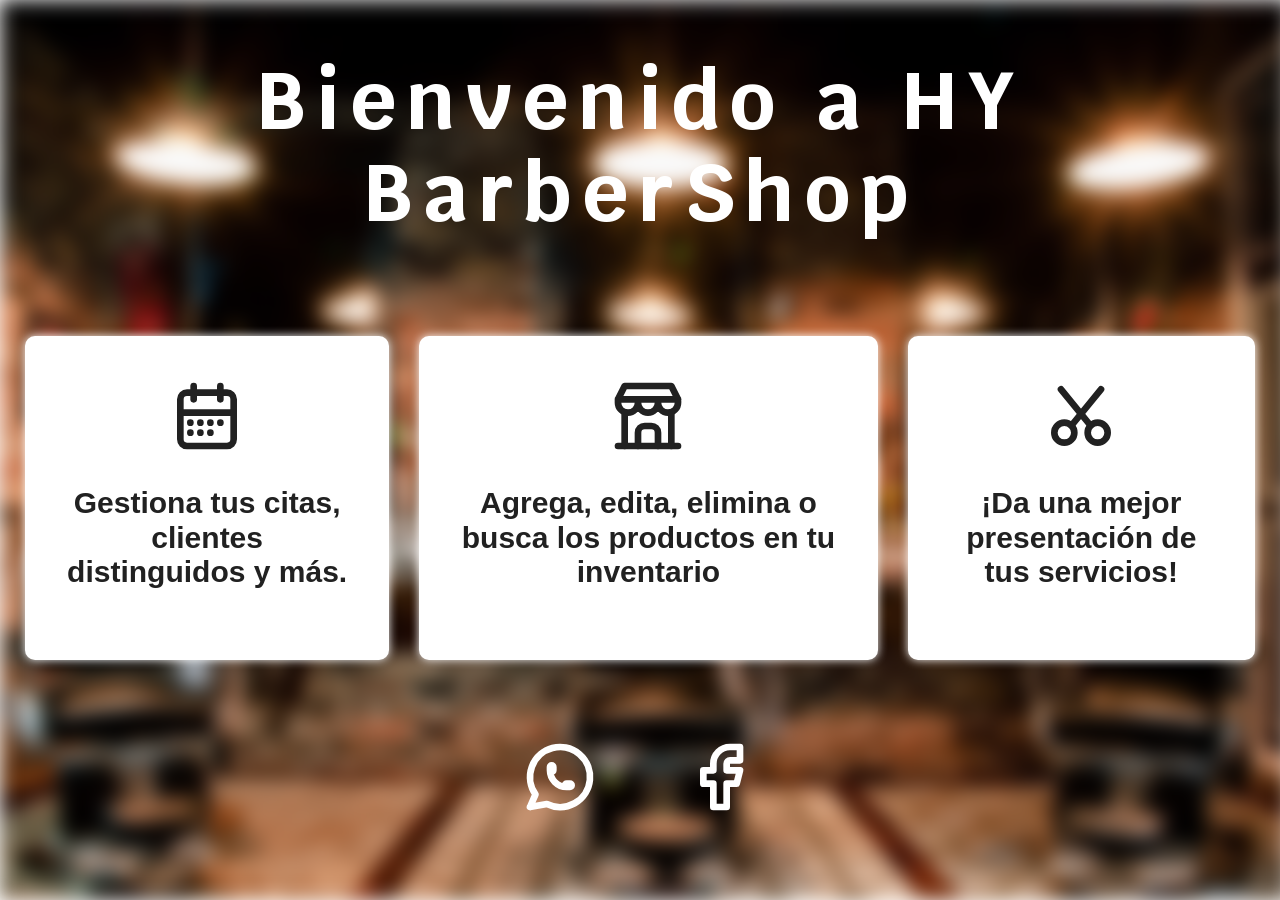
<file: index.html>
<!DOCTYPE html>
<html lang="es">
<head>
    <meta charset="UTF-8">
    <link rel="preload" href="style_inicio.css" as="style"> <!--cargar mas rapido la pagina-->
    <meta name="viewport" content="width=device-width, initial-scale=1.0">

    <link rel="preconnect" href="https://fonts.googleapis.com">
    <link rel="preconnect" href="https://fonts.gstatic.com" crossorigin>
    <link href="https://fonts.googleapis.com/css2?family=Krub:wght@400;700&display=swap" rel="stylesheet">

    <link rel="preload" href="style_inicio.css" as="style"> <!--cargar mas rapido la pagina-->
    <link rel="stylesheet" href="style_inicio.css">
        <link rel="stylesheet" href="normalize.css">
        <link rel="stylesheet" href="https://cdnjs.cloudflare.com/ajax/libs/animate.css/4.1.1/animate.min.css">
    <title>Citas</title>
</head>
<body>


                <header>
                        <h1 class="animate__animated animate__jackInTheBox titulo">
                                    Bienvenido a HY BarberShop</h1>
                    </header>

<!-- Codigo de menu -->
      
     <main class="principal">

                <div class="animate__animated animate__bounce servicios">
                    <a href="#" class="productos">
                        <section class="servicio">
                            <div class="iconos">
                            <svg  xmlns="http://www.w3.org/2000/svg"  width="24"  height="24"  viewBox="0 0 24 24"  fill="none"  stroke="currentColor"  stroke-width="2"  stroke-linecap="round"  stroke-linejoin="round"  class="icon icon-tabler icons-tabler-outline icon-tabler-calendar-week"><path stroke="none" d="M0 0h24v24H0z" fill="none"/><path d="M4 7a2 2 0 0 1 2 -2h12a2 2 0 0 1 2 2v12a2 2 0 0 1 -2 2h-12a2 2 0 0 1 -2 -2v-12z" /><path d="M16 3v4" /><path d="M8 3v4" /><path d="M4 11h16" /><path d="M7 14h.013" /><path d="M10.01 14h.005" /><path d="M13.01 14h.005" /><path d="M16.015 14h.005" /><path d="M13.015 17h.005" /><path d="M7.01 17h.005" /><path d="M10.01 17h.005" /></svg>
                            </div>
                                    <h3>Gestiona tus citas, clientes distinguidos y más.</h3>
                                </section>
                    </a>
             
                       
     <a class ="productos" href="Producto.html">
            <section class="servicio">
                    <div class="iconos">
                        <svg  xmlns="http://www.w3.org/2000/svg"  width="24"  height="24"  viewBox="0 0 24 24"  fill="none"  stroke="currentColor"  stroke-width="2"  stroke-linecap="round"  stroke-linejoin="round"  class="icon icon-tabler icons-tabler-outline icon-tabler-building-store"><path stroke="none" d="M0 0h24v24H0z" fill="none"/><path d="M3 21l18 0" /><path d="M3 7v1a3 3 0 0 0 6 0v-1m0 1a3 3 0 0 0 6 0v-1m0 1a3 3 0 0 0 6 0v-1h-18l2 -4h14l2 4" /><path d="M5 21l0 -10.15" /><path d="M19 21l0 -10.15" /><path d="M9 21v-4a2 2 0 0 1 2 -2h2a2 2 0 0 1 2 2v4" /></svg>
                    </div>
                <h3>Agrega, edita, elimina o busca los productos en tu inventario</h3>
            </section>
        </a>
                            

                                   <a href="agregar_servicio.html" class="productos">
                                   <section class= "servicio">
                                    <div class="iconos">
                                    <svg  xmlns="http://www.w3.org/2000/svg"  width="24"  height="24"  viewBox="0 0 24 24"  fill="none"  stroke="currentColor"  stroke-width="2"  stroke-linecap="round"  stroke-linejoin="round"  class="icon icon-tabler icons-tabler-outline icon-tabler-cut"><path stroke="none" d="M0 0h24v24H0z" fill="none"/><path d="M7 17m-3 0a3 3 0 1 0 6 0a3 3 0 1 0 -6 0" /><path d="M17 17m-3 0a3 3 0 1 0 6 0a3 3 0 1 0 -6 0" /><path d="M9.15 14.85l8.85 -10.85" /><path d="M6 4l8.85 10.85" /></svg>
                                    </div>

                                        <h3>¡Da una mejor presentación de tus servicios!</h3>
                                    </section>
                                   </a>
                                   
                     
                        </div>

         </main> <!--Contenido principal-->



  
                        <div class="contenedor-footer">

<footer class="animate__animated animate__bounceInLeft footer">

<div class="contenedor-iconos">

    <div class="icono">
        <a href="https://wa.me/529371214462">
        <svg class="what" xmlns="http://www.w3.org/2000/svg" viewBox="0 0 24 24" fill="none" stroke="currentColor" stroke-linecap="round" stroke-linejoin="round" width="24" height="24" stroke-width="2"> <path d="M3 21l1.65 -3.8a9 9 0 1 1 3.4 2.9l-5.05 .9"></path> <path d="M9 10a.5 .5 0 0 0 1 0v-1a.5 .5 0 0 0 -1 0v1a5 5 0 0 0 5 5h1a.5 .5 0 0 0 0 -1h-1a.5 .5 0 0 0 0 1"></path> </svg> 
        </a>
        </div>
    
   
        
<div class="icono">
    <a href="https://www.facebook.com/share/1HUV1ED6Mw/?mibextid=wwXIfr">
    <svg class="face" xmlns="http://www.w3.org/2000/svg" viewBox="0 0 24 24" fill="none" stroke="currentColor" stroke-linecap="round" stroke-linejoin="round" width="24" height="24" stroke-width="2"> <path d="M7 10v4h3v7h4v-7h3l1 -4h-4v-2a1 1 0 0 1 1 -1h3v-4h-3a5 5 0 0 0 -5 5v2h-3"></path> </svg> 
    </a>
</div>
   
</div>


</footer>

</div>

</body>

</html>
</file>
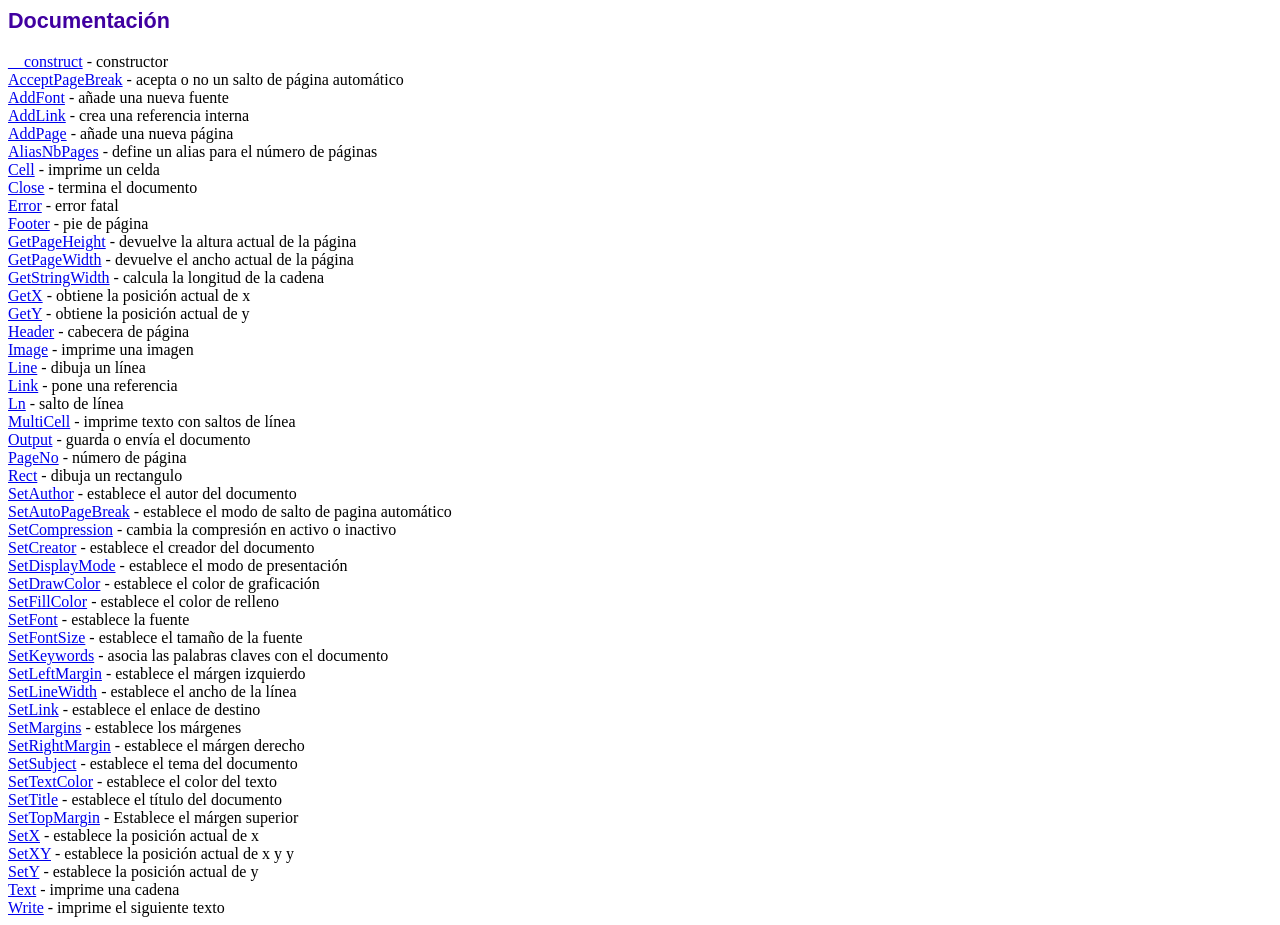
<file: libs/fpdf/doc/index.htm>
<!DOCTYPE html PUBLIC "-//W3C//DTD HTML 4.01 Transitional//EN">
<html>
<head>
<meta http-equiv="Content-Type" content="text/html; charset=UTF-8">
<title>Documentación</title>
<link type="text/css" rel="stylesheet" href="../fpdf.css">
</head>
<body>
<h1>Documentación</h1>
<a href="__construct.htm">__construct</a> - constructor<br>
<a href="acceptpagebreak.htm">AcceptPageBreak</a> - acepta o no un salto de página automático<br>
<a href="addfont.htm">AddFont</a> - añade una nueva fuente<br>
<a href="addlink.htm">AddLink</a> - crea una referencia interna<br>
<a href="addpage.htm">AddPage</a> - añade una nueva página<br>
<a href="aliasnbpages.htm">AliasNbPages</a> - define un alias para el número de páginas<br>
<a href="cell.htm">Cell</a> - imprime un celda<br>
<a href="close.htm">Close</a> - termina el documento<br>
<a href="error.htm">Error</a> - error fatal<br>
<a href="footer.htm">Footer</a> - pie de página<br>
<a href="getpageheight.htm">GetPageHeight</a> - devuelve la altura actual de la página<br>
<a href="getpagewidth.htm">GetPageWidth</a> - devuelve el ancho actual de la página<br>
<a href="getstringwidth.htm">GetStringWidth</a> - calcula la longitud de la cadena<br>
<a href="getx.htm">GetX</a> - obtiene la posición actual de x<br>
<a href="gety.htm">GetY</a> - obtiene la posición actual de y<br>
<a href="header.htm">Header</a> - cabecera de página<br>
<a href="image.htm">Image</a> - imprime una imagen<br>
<a href="line.htm">Line</a> - dibuja un línea<br>
<a href="link.htm">Link</a> - pone una referencia<br>
<a href="ln.htm">Ln</a> - salto de línea<br>
<a href="multicell.htm">MultiCell</a> - imprime texto con saltos de línea<br>
<a href="output.htm">Output</a> - guarda o envía el documento<br>
<a href="pageno.htm">PageNo</a> - número de página<br>
<a href="rect.htm">Rect</a> - dibuja un rectangulo<br>
<a href="setauthor.htm">SetAuthor</a> - establece el autor del documento<br>
<a href="setautopagebreak.htm">SetAutoPageBreak</a> - establece el modo de salto de pagina automático<br>
<a href="setcompression.htm">SetCompression</a> - cambia la compresión en activo o inactivo<br>
<a href="setcreator.htm">SetCreator</a> - establece el creador del documento<br>
<a href="setdisplaymode.htm">SetDisplayMode</a> - establece el modo de presentación<br>
<a href="setdrawcolor.htm">SetDrawColor</a> - establece el color de graficación<br>
<a href="setfillcolor.htm">SetFillColor</a> - establece el color de relleno<br>
<a href="setfont.htm">SetFont</a> - establece la fuente<br>
<a href="setfontsize.htm">SetFontSize</a> - establece el tamaño de la fuente<br>
<a href="setkeywords.htm">SetKeywords</a> - asocia las palabras claves con el documento<br>
<a href="setleftmargin.htm">SetLeftMargin</a> - establece el márgen izquierdo<br>
<a href="setlinewidth.htm">SetLineWidth</a> - establece el ancho de la línea<br>
<a href="setlink.htm">SetLink</a> - establece el enlace de destino<br>
<a href="setmargins.htm">SetMargins</a> - establece los márgenes<br>
<a href="setrightmargin.htm">SetRightMargin</a> - establece el márgen derecho<br>
<a href="setsubject.htm">SetSubject</a> - establece el tema del documento<br>
<a href="settextcolor.htm">SetTextColor</a> - establece el color del texto<br>
<a href="settitle.htm">SetTitle</a> - establece el título del documento<br>
<a href="settopmargin.htm">SetTopMargin</a> - Establece el márgen superior<br>
<a href="setx.htm">SetX</a> - establece la posición actual de x<br>
<a href="setxy.htm">SetXY</a> - establece la posición actual de x y y<br>
<a href="sety.htm">SetY</a> - establece la posición actual de y<br>
<a href="text.htm">Text</a> - imprime una cadena<br>
<a href="write.htm">Write</a> - imprime el siguiente texto<br>
</body>
</html>
</file>
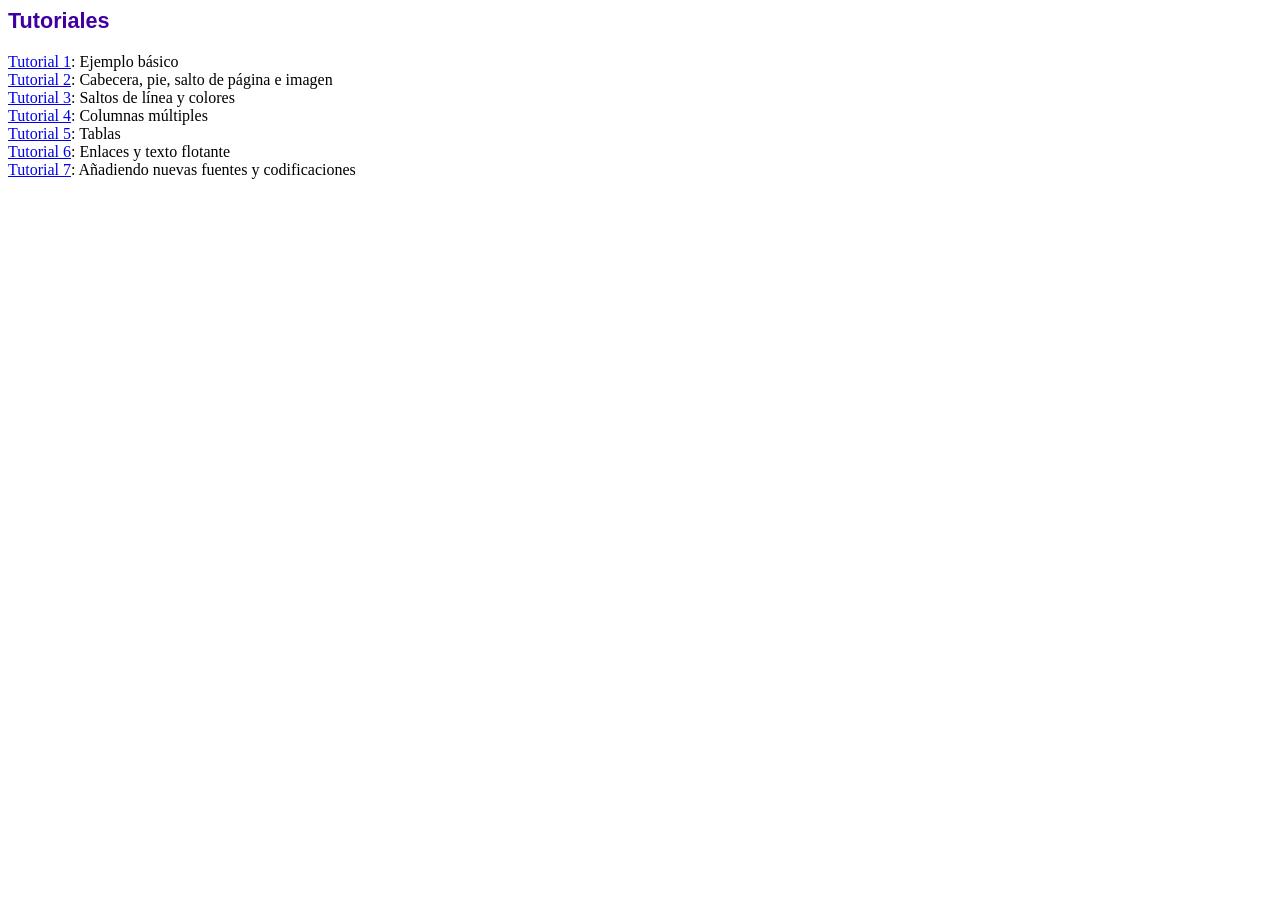
<file: libs/fpdf/tutorial/index.htm>
<!DOCTYPE html PUBLIC "-//W3C//DTD HTML 4.01 Transitional//EN">
<html>
<head>
<meta http-equiv="Content-Type" content="text/html; charset=UTF-8">
<title>Tutoriales</title>
<link type="text/css" rel="stylesheet" href="../fpdf.css">
</head>
<body>
<h1>Tutoriales</h1>
<ul style="list-style-type:none; margin-left:0; padding-left:0">
<li><a href="tuto1.htm">Tutorial 1</a>: Ejemplo básico</li>
<li><a href="tuto2.htm">Tutorial 2</a>: Cabecera, pie, salto de página e imagen</li>
<li><a href="tuto3.htm">Tutorial 3</a>: Saltos de línea y colores</li>
<li><a href="tuto4.htm">Tutorial 4</a>: Columnas múltiples</li>
<li><a href="tuto5.htm">Tutorial 5</a>: Tablas</li>
<li><a href="tuto6.htm">Tutorial 6</a>: Enlaces y texto flotante</li>
<li><a href="tuto7.htm">Tutorial 7</a>: Añadiendo nuevas fuentes y codificaciones</li>
</ul>
</body>
</html>
</file>
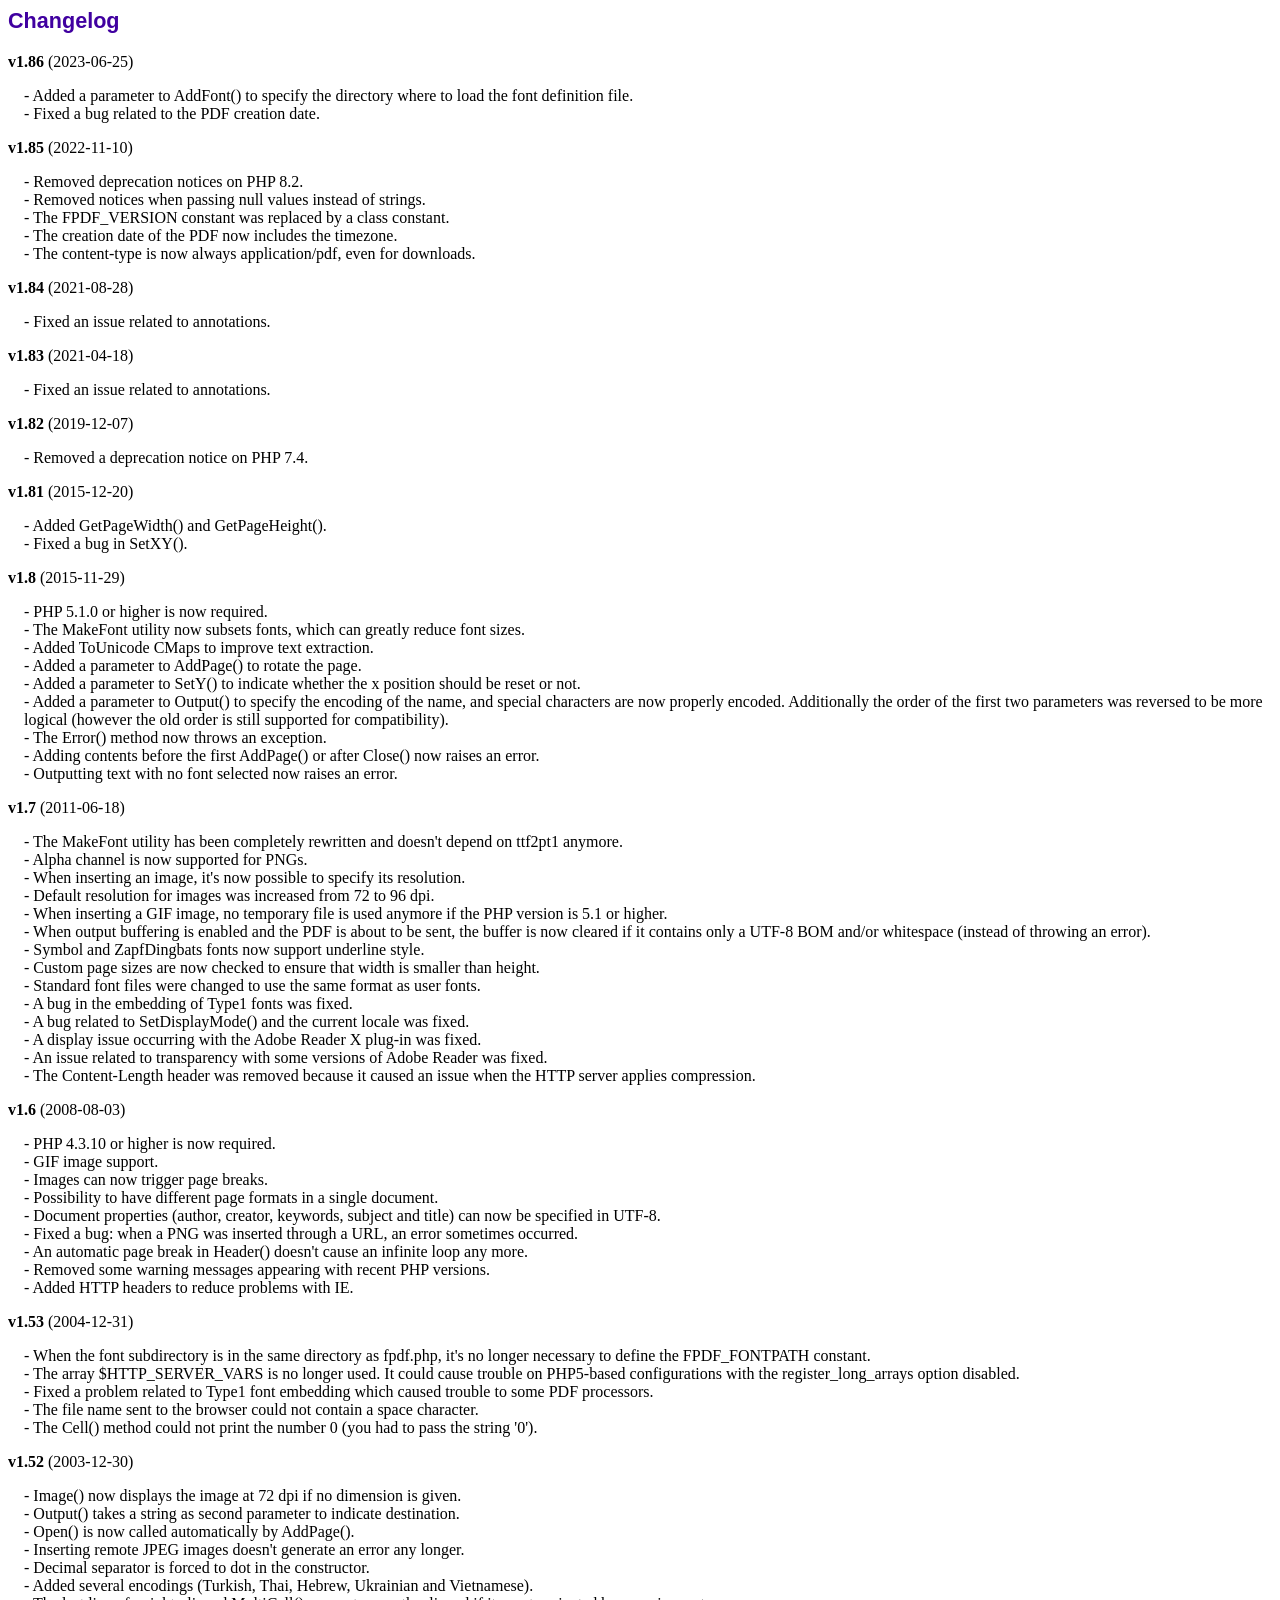
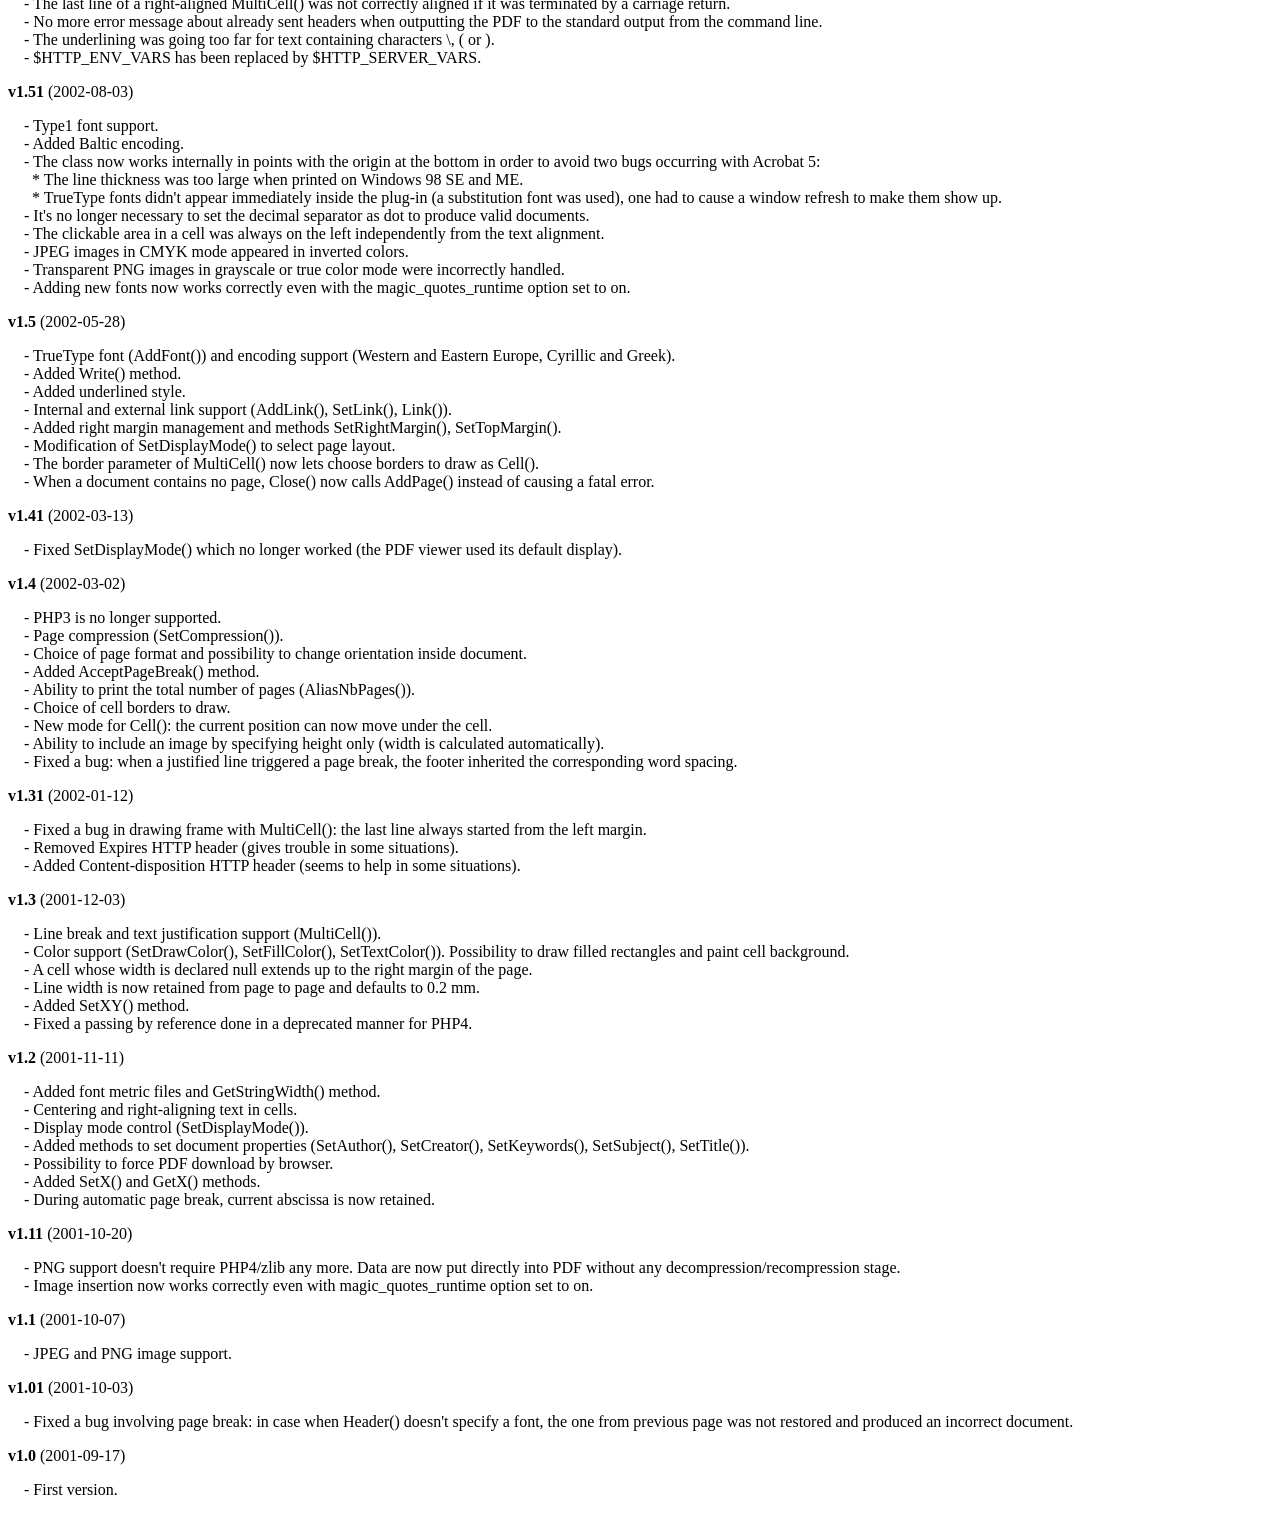
<file: libs/fpdf/changelog.htm>
<!DOCTYPE html PUBLIC "-//W3C//DTD HTML 4.01 Transitional//EN">
<html>
<head>
<meta http-equiv="Content-Type" content="text/html; charset=UTF-8">
<title>Changelog</title>
<link type="text/css" rel="stylesheet" href="fpdf.css">
<style type="text/css">
dd {margin:1em 0 1em 1em}
</style>
</head>
<body>
<h1>Changelog</h1>
<dl>
<dt><strong>v1.86</strong> (2023-06-25)</dt>
<dd>
- Added a parameter to AddFont() to specify the directory where to load the font definition file.<br>
- Fixed a bug related to the PDF creation date.<br>
</dd>
<dt><strong>v1.85</strong> (2022-11-10)</dt>
<dd>
- Removed deprecation notices on PHP 8.2.<br>
- Removed notices when passing null values instead of strings.<br>
- The FPDF_VERSION constant was replaced by a class constant.<br>
- The creation date of the PDF now includes the timezone.<br>
- The content-type is now always application/pdf, even for downloads.<br>
</dd>
<dt><strong>v1.84</strong> (2021-08-28)</dt>
<dd>
- Fixed an issue related to annotations.<br>
</dd>
<dt><strong>v1.83</strong> (2021-04-18)</dt>
<dd>
- Fixed an issue related to annotations.<br>
</dd>
<dt><strong>v1.82</strong> (2019-12-07)</dt>
<dd>
- Removed a deprecation notice on PHP 7.4.<br>
</dd>
<dt><strong>v1.81</strong> (2015-12-20)</dt>
<dd>
- Added GetPageWidth() and GetPageHeight().<br>
- Fixed a bug in SetXY().<br>
</dd>
<dt><strong>v1.8</strong> (2015-11-29)</dt>
<dd>
- PHP 5.1.0 or higher is now required.<br>
- The MakeFont utility now subsets fonts, which can greatly reduce font sizes.<br>
- Added ToUnicode CMaps to improve text extraction.<br>
- Added a parameter to AddPage() to rotate the page.<br>
- Added a parameter to SetY() to indicate whether the x position should be reset or not.<br>
- Added a parameter to Output() to specify the encoding of the name, and special characters are now properly encoded. Additionally the order of the first two parameters was reversed to be more logical (however the old order is still supported for compatibility).<br>
- The Error() method now throws an exception.<br>
- Adding contents before the first AddPage() or after Close() now raises an error.<br>
- Outputting text with no font selected now raises an error.<br>
</dd>
<dt><strong>v1.7</strong> (2011-06-18)</dt>
<dd>
- The MakeFont utility has been completely rewritten and doesn't depend on ttf2pt1 anymore.<br>
- Alpha channel is now supported for PNGs.<br>
- When inserting an image, it's now possible to specify its resolution.<br>
- Default resolution for images was increased from 72 to 96 dpi.<br>
- When inserting a GIF image, no temporary file is used anymore if the PHP version is 5.1 or higher.<br>
- When output buffering is enabled and the PDF is about to be sent, the buffer is now cleared if it contains only a UTF-8 BOM and/or whitespace (instead of throwing an error).<br>
- Symbol and ZapfDingbats fonts now support underline style.<br>
- Custom page sizes are now checked to ensure that width is smaller than height.<br>
- Standard font files were changed to use the same format as user fonts.<br>
- A bug in the embedding of Type1 fonts was fixed.<br>
- A bug related to SetDisplayMode() and the current locale was fixed.<br>
- A display issue occurring with the Adobe Reader X plug-in was fixed.<br>
- An issue related to transparency with some versions of Adobe Reader was fixed.<br>
- The Content-Length header was removed because it caused an issue when the HTTP server applies compression.<br>
</dd>
<dt><strong>v1.6</strong> (2008-08-03)</dt>
<dd>
- PHP 4.3.10 or higher is now required.<br>
- GIF image support.<br>
- Images can now trigger page breaks.<br>
- Possibility to have different page formats in a single document.<br>
- Document properties (author, creator, keywords, subject and title) can now be specified in UTF-8.<br>
- Fixed a bug: when a PNG was inserted through a URL, an error sometimes occurred.<br>
- An automatic page break in Header() doesn't cause an infinite loop any more.<br>
- Removed some warning messages appearing with recent PHP versions.<br>
- Added HTTP headers to reduce problems with IE.<br>
</dd>
<dt><strong>v1.53</strong> (2004-12-31)</dt>
<dd>
- When the font subdirectory is in the same directory as fpdf.php, it's no longer necessary to define the FPDF_FONTPATH constant.<br>
- The array $HTTP_SERVER_VARS is no longer used. It could cause trouble on PHP5-based configurations with the register_long_arrays option disabled.<br>
- Fixed a problem related to Type1 font embedding which caused trouble to some PDF processors.<br>
- The file name sent to the browser could not contain a space character.<br>
- The Cell() method could not print the number 0 (you had to pass the string '0').<br>
</dd>
<dt><strong>v1.52</strong> (2003-12-30)</dt>
<dd>
- Image() now displays the image at 72 dpi if no dimension is given.<br>
- Output() takes a string as second parameter to indicate destination.<br>
- Open() is now called automatically by AddPage().<br>
- Inserting remote JPEG images doesn't generate an error any longer.<br>
- Decimal separator is forced to dot in the constructor.<br>
- Added several encodings (Turkish, Thai, Hebrew, Ukrainian and Vietnamese).<br>
- The last line of a right-aligned MultiCell() was not correctly aligned if it was terminated by a carriage return.<br>
- No more error message about already sent headers when outputting the PDF to the standard output from the command line.<br>
- The underlining was going too far for text containing characters \, ( or ).<br>
- $HTTP_ENV_VARS has been replaced by $HTTP_SERVER_VARS.<br>
</dd>
<dt><strong>v1.51</strong> (2002-08-03)</dt>
<dd>
- Type1 font support.<br>
- Added Baltic encoding.<br>
- The class now works internally in points with the origin at the bottom in order to avoid two bugs occurring with Acrobat 5:<br>&nbsp;&nbsp;* The line thickness was too large when printed on Windows 98 SE and ME.<br>&nbsp;&nbsp;* TrueType fonts didn't appear immediately inside the plug-in (a substitution font was used), one had to cause a window refresh to make them show up.<br>
- It's no longer necessary to set the decimal separator as dot to produce valid documents.<br>
- The clickable area in a cell was always on the left independently from the text alignment.<br>
- JPEG images in CMYK mode appeared in inverted colors.<br>
- Transparent PNG images in grayscale or true color mode were incorrectly handled.<br>
- Adding new fonts now works correctly even with the magic_quotes_runtime option set to on.<br>
</dd>
<dt><strong>v1.5</strong> (2002-05-28)</dt>
<dd>
- TrueType font (AddFont()) and encoding support (Western and Eastern Europe, Cyrillic and Greek).<br>
- Added Write() method.<br>
- Added underlined style.<br>
- Internal and external link support (AddLink(), SetLink(), Link()).<br>
- Added right margin management and methods SetRightMargin(), SetTopMargin().<br>
- Modification of SetDisplayMode() to select page layout.<br>
- The border parameter of MultiCell() now lets choose borders to draw as Cell().<br>
- When a document contains no page, Close() now calls AddPage() instead of causing a fatal error.<br>
</dd>
<dt><strong>v1.41</strong> (2002-03-13)</dt>
<dd>
- Fixed SetDisplayMode() which no longer worked (the PDF viewer used its default display).<br>
</dd>
<dt><strong>v1.4</strong> (2002-03-02)</dt>
<dd>
- PHP3 is no longer supported.<br>
- Page compression (SetCompression()).<br>
- Choice of page format and possibility to change orientation inside document.<br>
- Added AcceptPageBreak() method.<br>
- Ability to print the total number of pages (AliasNbPages()).<br>
- Choice of cell borders to draw.<br>
- New mode for Cell(): the current position can now move under the cell.<br>
- Ability to include an image by specifying height only (width is calculated automatically).<br>
- Fixed a bug: when a justified line triggered a page break, the footer inherited the corresponding word spacing.<br>
</dd>
<dt><strong>v1.31</strong> (2002-01-12)</dt>
<dd>
- Fixed a bug in drawing frame with MultiCell(): the last line always started from the left margin.<br>
- Removed Expires HTTP header (gives trouble in some situations).<br>
- Added Content-disposition HTTP header (seems to help in some situations).<br>
</dd>
<dt><strong>v1.3</strong> (2001-12-03)</dt>
<dd>
- Line break and text justification support (MultiCell()).<br>
- Color support (SetDrawColor(), SetFillColor(), SetTextColor()). Possibility to draw filled rectangles and paint cell background.<br>
- A cell whose width is declared null extends up to the right margin of the page.<br>
- Line width is now retained from page to page and defaults to 0.2 mm.<br>
- Added SetXY() method.<br>
- Fixed a passing by reference done in a deprecated manner for PHP4.<br>
</dd>
<dt><strong>v1.2</strong> (2001-11-11)</dt>
<dd>
- Added font metric files and GetStringWidth() method.<br>
- Centering and right-aligning text in cells.<br>
- Display mode control (SetDisplayMode()).<br>
- Added methods to set document properties (SetAuthor(), SetCreator(), SetKeywords(), SetSubject(), SetTitle()).<br>
- Possibility to force PDF download by browser.<br>
- Added SetX() and GetX() methods.<br>
- During automatic page break, current abscissa is now retained.<br>
</dd>
<dt><strong>v1.11</strong> (2001-10-20)</dt>
<dd>
- PNG support doesn't require PHP4/zlib any more. Data are now put directly into PDF without any decompression/recompression stage.<br>
- Image insertion now works correctly even with magic_quotes_runtime option set to on.<br>
</dd>
<dt><strong>v1.1</strong> (2001-10-07)</dt>
<dd>
- JPEG and PNG image support.<br>
</dd>
<dt><strong>v1.01</strong> (2001-10-03)</dt>
<dd>
- Fixed a bug involving page break: in case when Header() doesn't specify a font, the one from previous page was not restored and produced an incorrect document.<br>
</dd>
<dt><strong>v1.0</strong> (2001-09-17)</dt>
<dd>
- First version.<br>
</dd>
</dl>
</body>
</html>
</file>
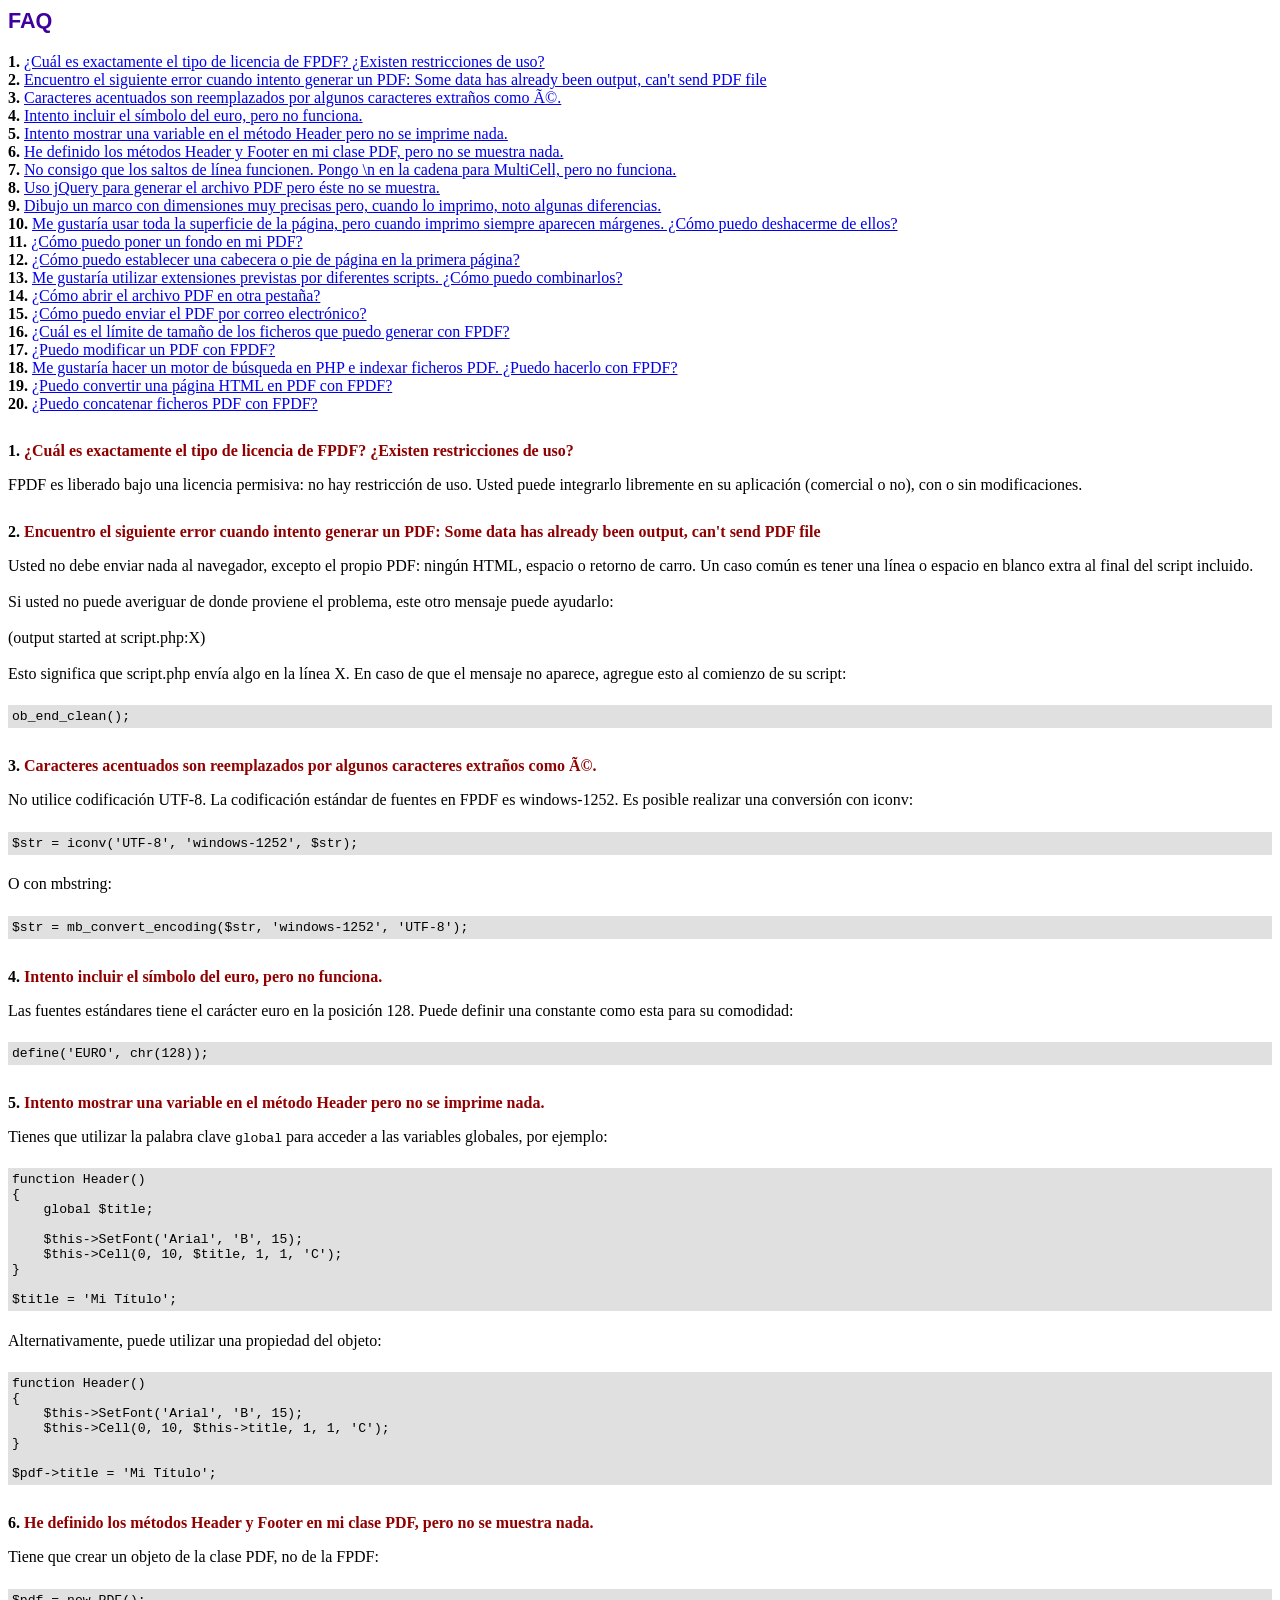
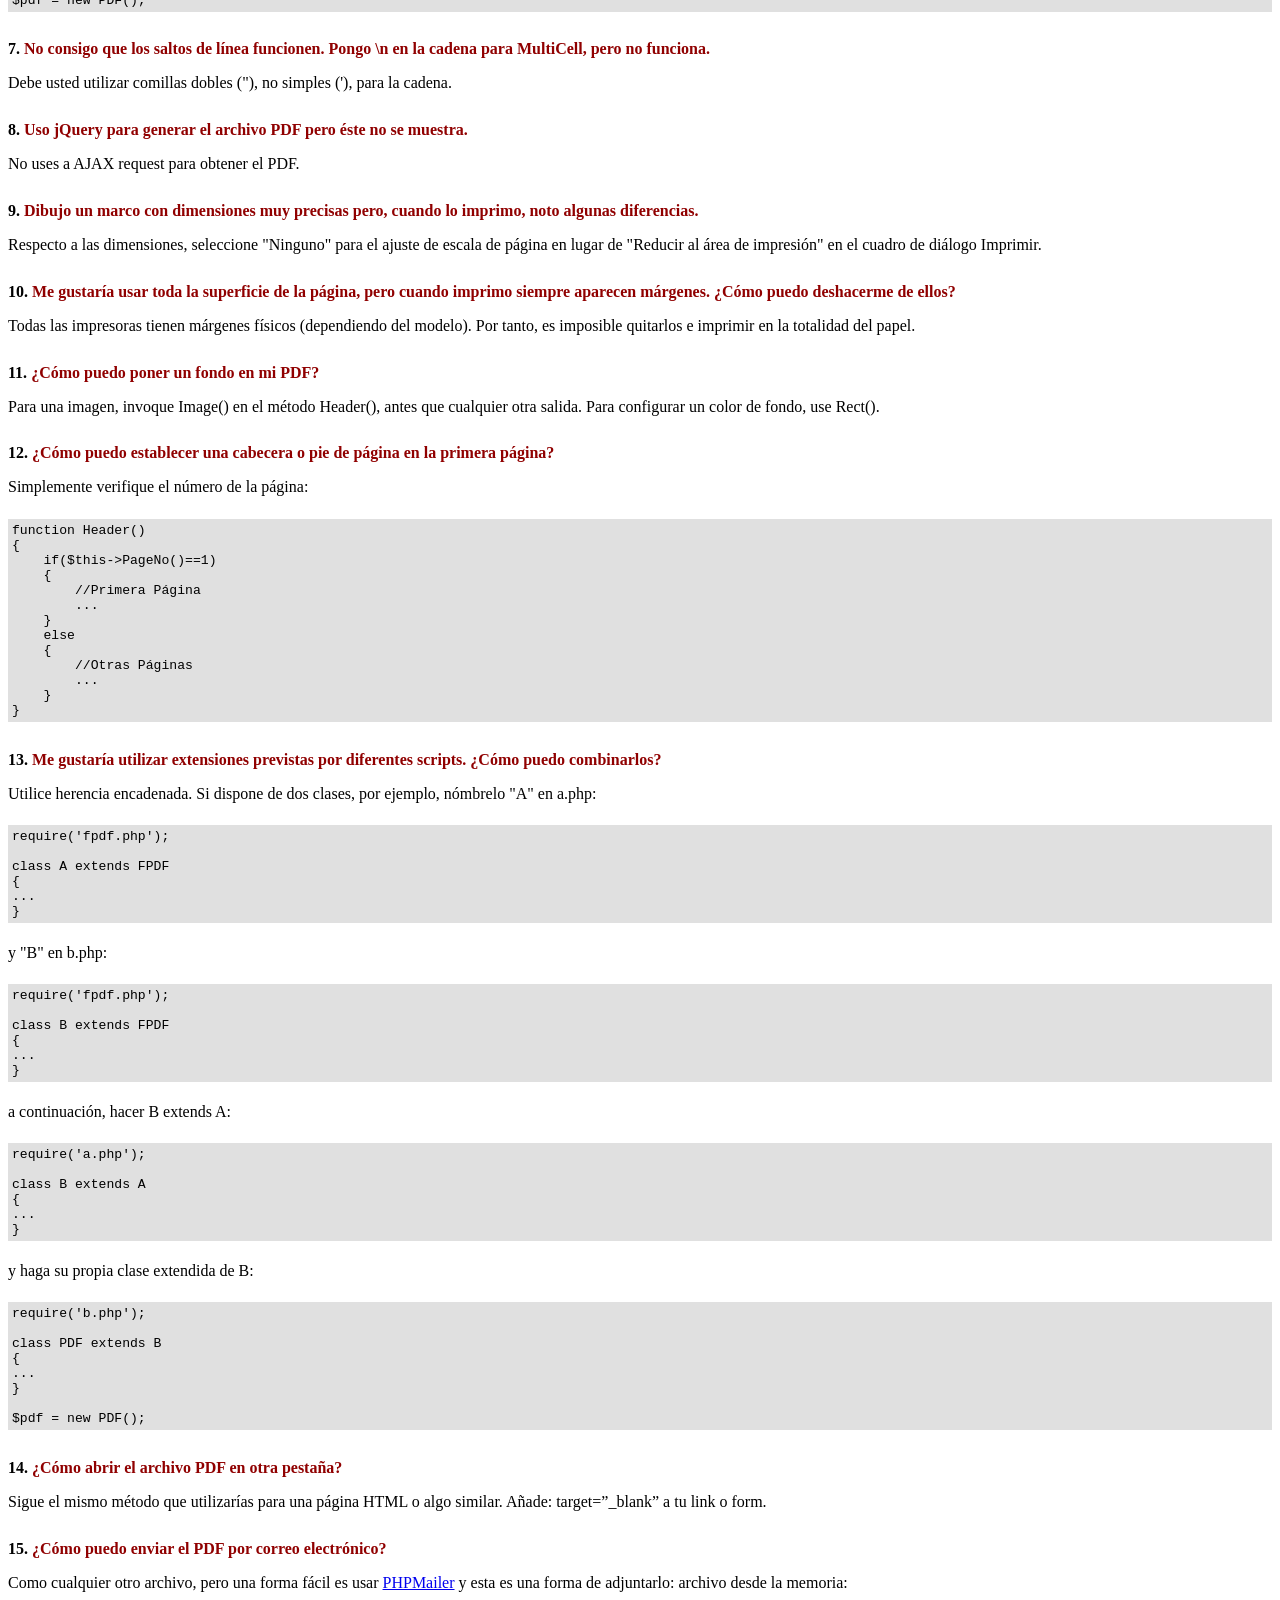
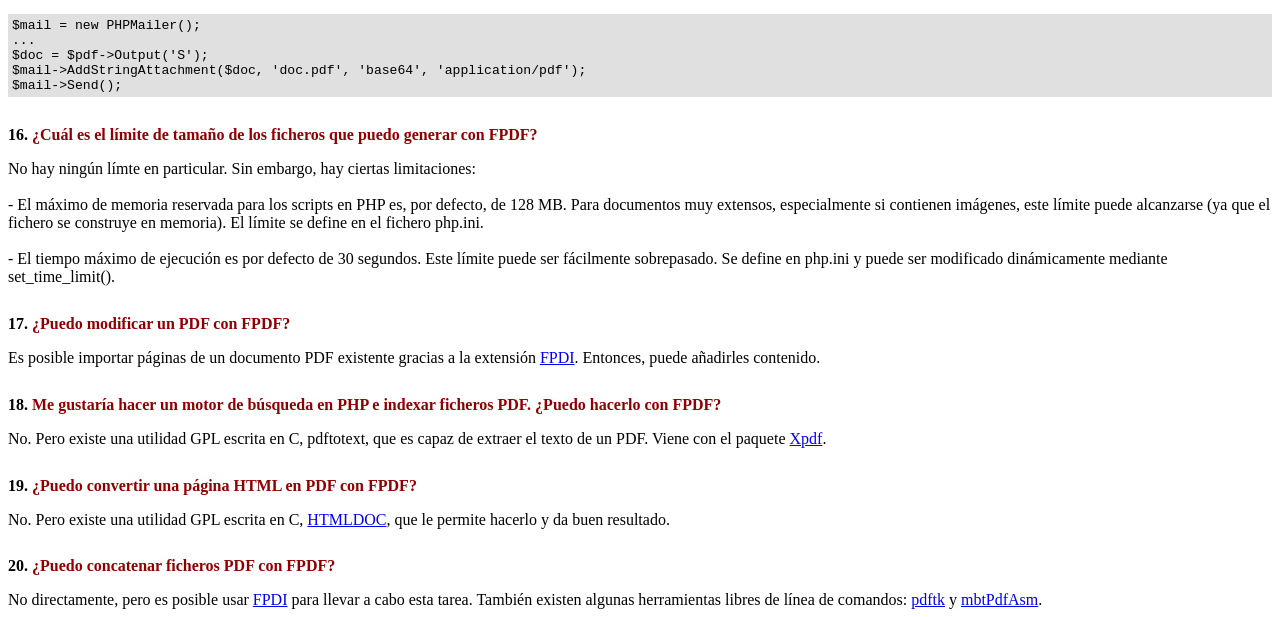
<file: libs/fpdf/FAQ.htm>
<!DOCTYPE html PUBLIC "-//W3C//DTD HTML 4.01 Transitional//EN">
<html>
<head>
<meta http-equiv="Content-Type" content="text/html; charset=UTF-8">
<title>FAQ</title>
<link type="text/css" rel="stylesheet" href="fpdf.css">
<style type="text/css">
ul {list-style-type:none; margin:0; padding:0}
ul#answers li {margin-top:1.8em}
.question {font-weight:bold; color:#900000}
</style>
</head>
<body>
<h1>FAQ</h1>
<ul>
<li><b>1.</b> <a href='#q1'>¿Cuál es exactamente el tipo de licencia de FPDF? ¿Existen restricciones de uso?</a></li>
<li><b>2.</b> <a href='#q2'>Encuentro el siguiente error cuando intento generar un PDF: Some data has already been output, can't send PDF file</a></li>
<li><b>3.</b> <a href='#q3'>Caracteres acentuados son reemplazados por algunos caracteres extraños como Ã©.</a></li>
<li><b>4.</b> <a href='#q4'>Intento incluir el símbolo del euro, pero no funciona.</a></li>
<li><b>5.</b> <a href='#q5'>Intento mostrar una variable en el método Header pero no se imprime nada.</a></li>
<li><b>6.</b> <a href='#q6'>He definido los métodos Header y Footer en mi clase PDF, pero no se muestra nada.</a></li>
<li><b>7.</b> <a href='#q7'>No consigo que los saltos de línea funcionen. Pongo \n en la cadena para MultiCell, pero no funciona.</a></li>
<li><b>8.</b> <a href='#q8'>Uso jQuery para generar el archivo PDF pero éste no se muestra.</a></li>
<li><b>9.</b> <a href='#q9'>Dibujo un marco con dimensiones muy precisas pero, cuando lo imprimo, noto algunas diferencias.</a></li>
<li><b>10.</b> <a href='#q10'>Me gustaría usar toda la superficie de la página, pero cuando imprimo siempre aparecen márgenes. ¿Cómo puedo deshacerme de ellos?</a></li>
<li><b>11.</b> <a href='#q11'>¿Cómo puedo poner un fondo en mi PDF?</a></li>
<li><b>12.</b> <a href='#q12'>¿Cómo puedo establecer una cabecera o pie de página en la primera página?</a></li>
<li><b>13.</b> <a href='#q13'>Me gustaría utilizar extensiones previstas por diferentes scripts. ¿Cómo puedo combinarlos?</a></li>
<li><b>14.</b> <a href='#q14'>¿Cómo abrir el archivo PDF en otra pestaña?</a></li>
<li><b>15.</b> <a href='#q15'>¿Cómo puedo enviar el PDF por correo electrónico?</a></li>
<li><b>16.</b> <a href='#q16'>¿Cuál es el límite de tamaño de los ficheros que puedo generar con FPDF?</a></li>
<li><b>17.</b> <a href='#q17'>¿Puedo modificar un PDF con FPDF?</a></li>
<li><b>18.</b> <a href='#q18'>Me gustaría hacer un motor de búsqueda en PHP e indexar ficheros PDF. ¿Puedo hacerlo con FPDF?</a></li>
<li><b>19.</b> <a href='#q19'>¿Puedo convertir una página HTML en PDF con FPDF?</a></li>
<li><b>20.</b> <a href='#q20'>¿Puedo concatenar ficheros PDF con FPDF?</a></li>
</ul>

<ul id='answers'>
<li id='q1'>
<p><b>1.</b> <span class='question'>¿Cuál es exactamente el tipo de licencia de FPDF? ¿Existen restricciones de uso?</span></p>
FPDF es liberado bajo una licencia permisiva: no hay restricción de uso. Usted puede integrarlo
libremente en su aplicación (comercial o no), con o sin modificaciones.
</li>

<li id='q2'>
<p><b>2.</b> <span class='question'>Encuentro el siguiente error cuando intento generar un PDF: Some data has already been output, can't send PDF file</span></p>
Usted no debe enviar nada al navegador, excepto el propio PDF: ningún HTML, espacio o retorno de carro. Un caso común
es tener una línea o espacio en blanco extra al final del script incluido.<br>
<br>
Si usted no puede averiguar de donde proviene el problema, este otro mensaje puede ayudarlo:<br>
<br>
(output started at script.php:X)<br>
<br>
Esto significa que script.php envía algo en la línea X. En caso de que el mensaje no aparece, agregue esto al
comienzo de su script:
<div class="doc-source">
<pre><code>ob_end_clean();</code></pre>
</div>
</li>

<li id='q3'>
<p><b>3.</b> <span class='question'>Caracteres acentuados son reemplazados por algunos caracteres extraños como Ã©.</span></p>
No utilice codificación UTF-8. La codificación estándar de fuentes en FPDF es windows-1252.
Es posible realizar una conversión con iconv:
<div class="doc-source">
<pre><code>$str = iconv('UTF-8', 'windows-1252', $str);</code></pre>
</div>
O con mbstring:
<div class="doc-source">
<pre><code>$str = mb_convert_encoding($str, 'windows-1252', 'UTF-8');</code></pre>
</div>
</li>

<li id='q4'>
<p><b>4.</b> <span class='question'>Intento incluir el símbolo del euro, pero no funciona.</span></p>
Las fuentes estándares tiene el carácter euro en la posición 128. Puede definir una constante
como esta para su comodidad:
<div class="doc-source">
<pre><code>define('EURO', chr(128));</code></pre>
</div>
</li>

<li id='q5'>
<p><b>5.</b> <span class='question'>Intento mostrar una variable en el método Header pero no se imprime nada.</span></p>
Tienes que utilizar la palabra clave <code>global</code> para acceder a las variables globales, por ejemplo:
<div class="doc-source">
<pre><code>function Header()
{
    global $title;

    $this-&gt;SetFont('Arial', 'B', 15);
    $this-&gt;Cell(0, 10, $title, 1, 1, 'C');
}

$title = 'Mi Título';</code></pre>
</div>
Alternativamente, puede utilizar una propiedad del objeto:
<div class="doc-source">
<pre><code>function Header()
{
    $this-&gt;SetFont('Arial', 'B', 15);
    $this-&gt;Cell(0, 10, $this-&gt;title, 1, 1, 'C');
}

$pdf-&gt;title = 'Mi Título';</code></pre>
</div>
</li>

<li id='q6'>
<p><b>6.</b> <span class='question'>He definido los métodos Header y Footer en mi clase PDF, pero no se muestra nada.</span></p>
Tiene que crear un objeto de la clase PDF, no de la FPDF:
<div class="doc-source">
<pre><code>$pdf = new PDF();</code></pre>
</div>
</li>

<li id='q7'>
<p><b>7.</b> <span class='question'>No consigo que los saltos de línea funcionen. Pongo \n en la cadena para MultiCell, pero no funciona.</span></p>
Debe usted utilizar comillas dobles ("), no simples ('), para la cadena.
</li>

<li id='q8'>
<p><b>8.</b> <span class='question'>Uso jQuery para generar el archivo PDF pero éste no se muestra.</span></p>
No uses a AJAX request para obtener el PDF.
</li>

<li id='q9'>
<p><b>9.</b> <span class='question'>Dibujo un marco con dimensiones muy precisas pero, cuando lo imprimo, noto algunas diferencias.</span></p>
Respecto a las dimensiones, seleccione "Ninguno" para el ajuste de escala de página en lugar de "Reducir al área de impresión" en el cuadro de diálogo Imprimir.
</li>

<li id='q10'>
<p><b>10.</b> <span class='question'>Me gustaría usar toda la superficie de la página, pero cuando imprimo siempre aparecen márgenes. ¿Cómo puedo deshacerme de ellos?</span></p>
Todas las impresoras tienen márgenes físicos (dependiendo del modelo). Por tanto, es imposible quitarlos
e imprimir en la totalidad del papel.
</li>

<li id='q11'>
<p><b>11.</b> <span class='question'>¿Cómo puedo poner un fondo en mi PDF?</span></p>
Para una imagen, invoque Image() en el método Header(), antes que cualquier otra salida. Para configurar un color de fondo, use Rect().
</li>

<li id='q12'>
<p><b>12.</b> <span class='question'>¿Cómo puedo establecer una cabecera o pie de página en la primera página?</span></p>
Simplemente verifique el número de la página:
<div class="doc-source">
<pre><code>function Header()
{
    if($this-&gt;PageNo()==1)
    {
        //Primera Página
        ...
    }
    else
    {
        //Otras Páginas
        ...
    }
}</code></pre>
</div>
</li>

<li id='q13'>
<p><b>13.</b> <span class='question'>Me gustaría utilizar extensiones previstas por diferentes scripts. ¿Cómo puedo combinarlos?</span></p>
Utilice herencia encadenada. Si dispone de dos clases, por ejemplo, nómbrelo "A" en a.php:
<div class="doc-source">
<pre><code>require('fpdf.php');

class A extends FPDF
{
...
}</code></pre>
</div>
y "B" en b.php:
<div class="doc-source">
<pre><code>require('fpdf.php');

class B extends FPDF
{
...
}</code></pre>
</div>
a continuación, hacer B extends A:
<div class="doc-source">
<pre><code>require('a.php');

class B extends A
{
...
}</code></pre>
</div>
y haga su propia clase extendida de B:
<div class="doc-source">
<pre><code>require('b.php');

class PDF extends B
{
...
}

$pdf = new PDF();</code></pre>
</div>
</li>

<li id='q14'>
<p><b>14.</b> <span class='question'>¿Cómo abrir el archivo PDF en otra pestaña?</span></p>
Sigue el mismo método que utilizarías para una página HTML o algo similar.
Añade: target=”_blank” a tu link o form.
</li>

<li id='q15'>
<p><b>15.</b> <span class='question'>¿Cómo puedo enviar el PDF por correo electrónico?</span></p>
Como cualquier otro archivo, pero una forma fácil es usar <a href="https://github.com/PHPMailer/PHPMailer" target="_blank">PHPMailer</a>
y esta es una forma de adjuntarlo: archivo desde la memoria:
<div class="doc-source">
<pre><code>$mail = new PHPMailer();
...
$doc = $pdf-&gt;Output('S');
$mail-&gt;AddStringAttachment($doc, 'doc.pdf', 'base64', 'application/pdf');
$mail-&gt;Send();</code></pre>
</div>
</li>

<li id='q16'>
<p><b>16.</b> <span class='question'>¿Cuál es el límite de tamaño de los ficheros que puedo generar con FPDF?</span></p>
No hay ningún límte en particular. Sin embargo, hay ciertas limitaciones:
<br>
<br>
- El máximo de memoria reservada para los scripts en PHP es, por defecto, de 128 MB. Para documentos
muy extensos, especialmente si contienen imágenes, este límite puede alcanzarse (ya que el fichero
se construye en memoria). El límite se define en el fichero php.ini.
<br>
<br>
- El tiempo máximo de ejecución es por defecto de 30 segundos. Este límite puede ser fácilmente
sobrepasado. Se define en php.ini y puede ser modificado dinámicamente mediante set_time_limit().
</li>

<li id='q17'>
<p><b>17.</b> <span class='question'>¿Puedo modificar un PDF con FPDF?</span></p>
Es posible importar páginas de un documento PDF existente gracias a la extensión
<a href="https://www.setasign.com/products/fpdi/about/" target="_blank">FPDI</a>.
Entonces, puede añadirles contenido.
</li>

<li id='q18'>
<p><b>18.</b> <span class='question'>Me gustaría hacer un motor de búsqueda en PHP e indexar ficheros PDF. ¿Puedo hacerlo con FPDF?</span></p>
No. Pero existe una utilidad GPL escrita en C, pdftotext, que es capaz de extraer el texto de
un PDF. Viene con el paquete <a href="https://www.xpdfreader.com" target="_blank">Xpdf</a>.
</li>

<li id='q19'>
<p><b>19.</b> <span class='question'>¿Puedo convertir una página HTML en PDF con FPDF?</span></p>
No. Pero existe una utilidad GPL escrita en C, <a href="https://www.msweet.org/htmldoc/" target="_blank">HTMLDOC</a>,
que le permite hacerlo y da buen resultado.
</li>

<li id='q20'>
<p><b>20.</b> <span class='question'>¿Puedo concatenar ficheros PDF con FPDF?</span></p>
No directamente, pero es posible usar <a href="https://www.setasign.com/products/fpdi/demos/concatenate-fake/" target="_blank">FPDI</a>
para llevar a cabo esta tarea. También existen algunas herramientas libres de línea de comandos:
<a href="https://www.pdflabs.com/tools/pdftk-the-pdf-toolkit/" target="_blank">pdftk</a> y
<a href="http://thierry.schmit.free.fr/spip/spip.php?article15" target="_blank">mbtPdfAsm</a>.
</li>
</ul>
</body>
</html>
</file>
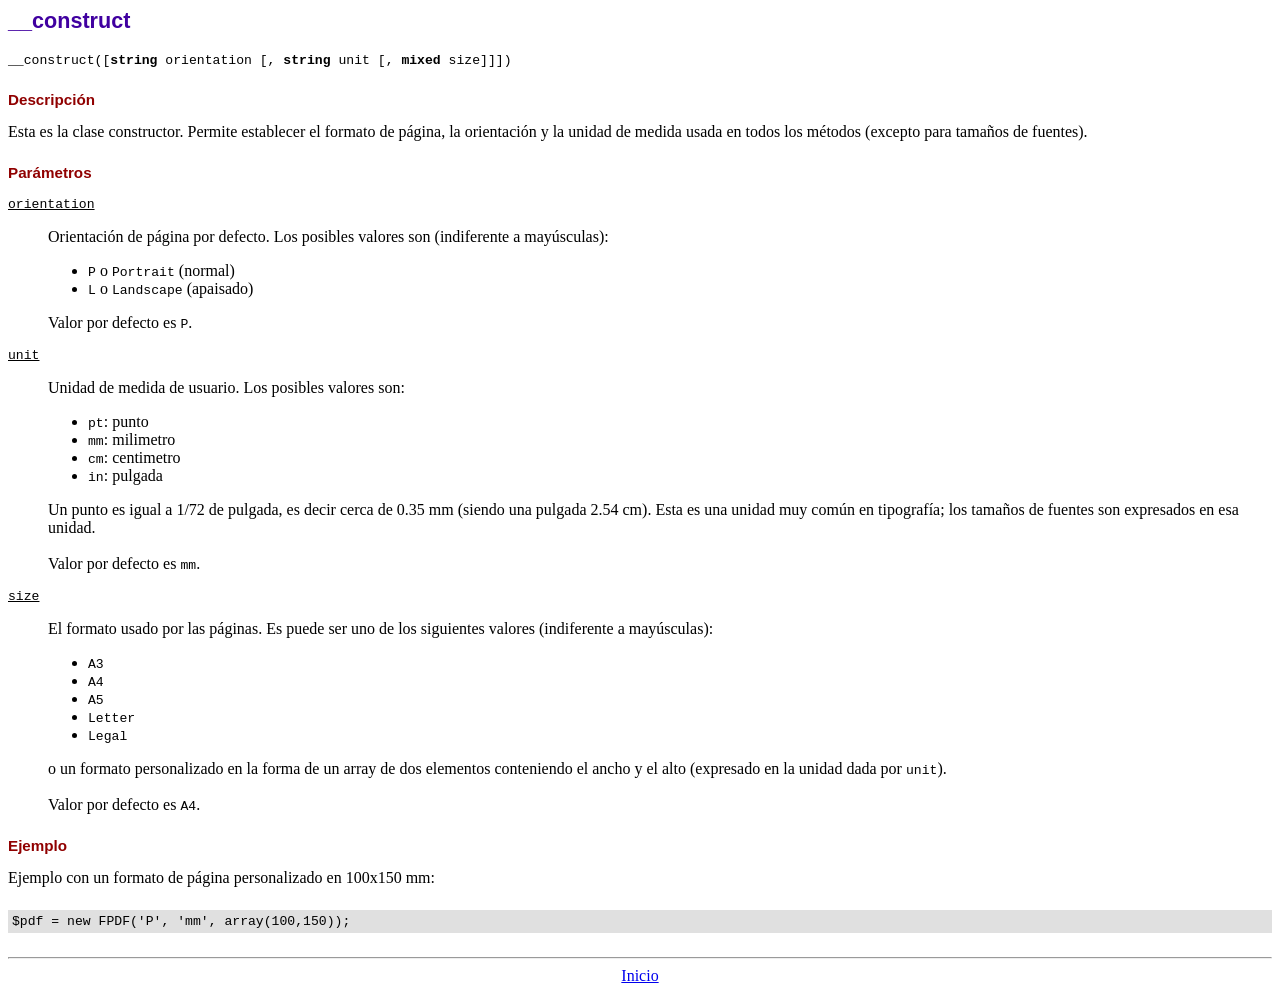
<file: libs/fpdf/doc/__construct.htm>
<!DOCTYPE html PUBLIC "-//W3C//DTD HTML 4.01 Transitional//EN">
<html>
<head>
<meta http-equiv="Content-Type" content="text/html; charset=UTF-8">
<title>__construct</title>
<link type="text/css" rel="stylesheet" href="../fpdf.css">
</head>
<body>
<h1>__construct</h1>
<code>__construct([<b>string</b> orientation [, <b>string</b> unit [, <b>mixed</b> size]]])</code>
<h2>Descripción</h2>
Esta es la clase constructor. Permite establecer el formato de página, la orientación y la unidad de medida usada en todos los métodos (excepto para tamaños de fuentes).
<h2>Parámetros</h2>
<dl class="param">
<dt><code>orientation</code></dt>
<dd>
Orientación de página por defecto. Los posibles valores son (indiferente a mayúsculas):
<ul>
<li><code>P</code> o <code>Portrait</code> (normal)
<li><code>L</code> o <code>Landscape</code> (apaisado)
</ul>
Valor por defecto es <code>P</code>.
</dd>
<dt><code>unit</code></dt>
<dd>
Unidad de medida de usuario. Los posibles valores son:
<ul>
<li><code>pt</code>: punto
<li><code>mm</code>: milimetro
<li><code>cm</code>: centimetro
<li><code>in</code>: pulgada
</ul>
Un punto es igual a 1/72 de pulgada, es decir cerca de 0.35 mm (siendo una pulgada 2.54 cm). Esta es una unidad muy común en tipografía; los tamaños de fuentes son expresados en esa unidad.
<br>
<br>
Valor por defecto es <code>mm</code>.
</dd>
<dt><code>size</code></dt>
<dd>
El formato usado por las páginas. Es puede ser uno de los siguientes valores (indiferente a mayúsculas):
<ul>
<li><code>A3</code>
<li><code>A4</code>
<li><code>A5</code>
<li><code>Letter</code>
<li><code>Legal</code>
</ul>
o un formato personalizado en la forma de un array de dos elementos conteniendo el ancho y el alto (expresado en la unidad dada por <code>unit</code>).
<br>
<br>
Valor por defecto es <code>A4</code>.
</dd>
</dl>
<h2>Ejemplo</h2>
Ejemplo con un formato de página personalizado en 100x150 mm:
<div class="doc-source">
<pre><code>$pdf = new FPDF('P', 'mm', array(100,150));</code></pre>
</div>
<hr style="margin-top:1.5em">
<div style="text-align:center"><a href="index.htm">Inicio</a></div>
</body>
</html>
</file>
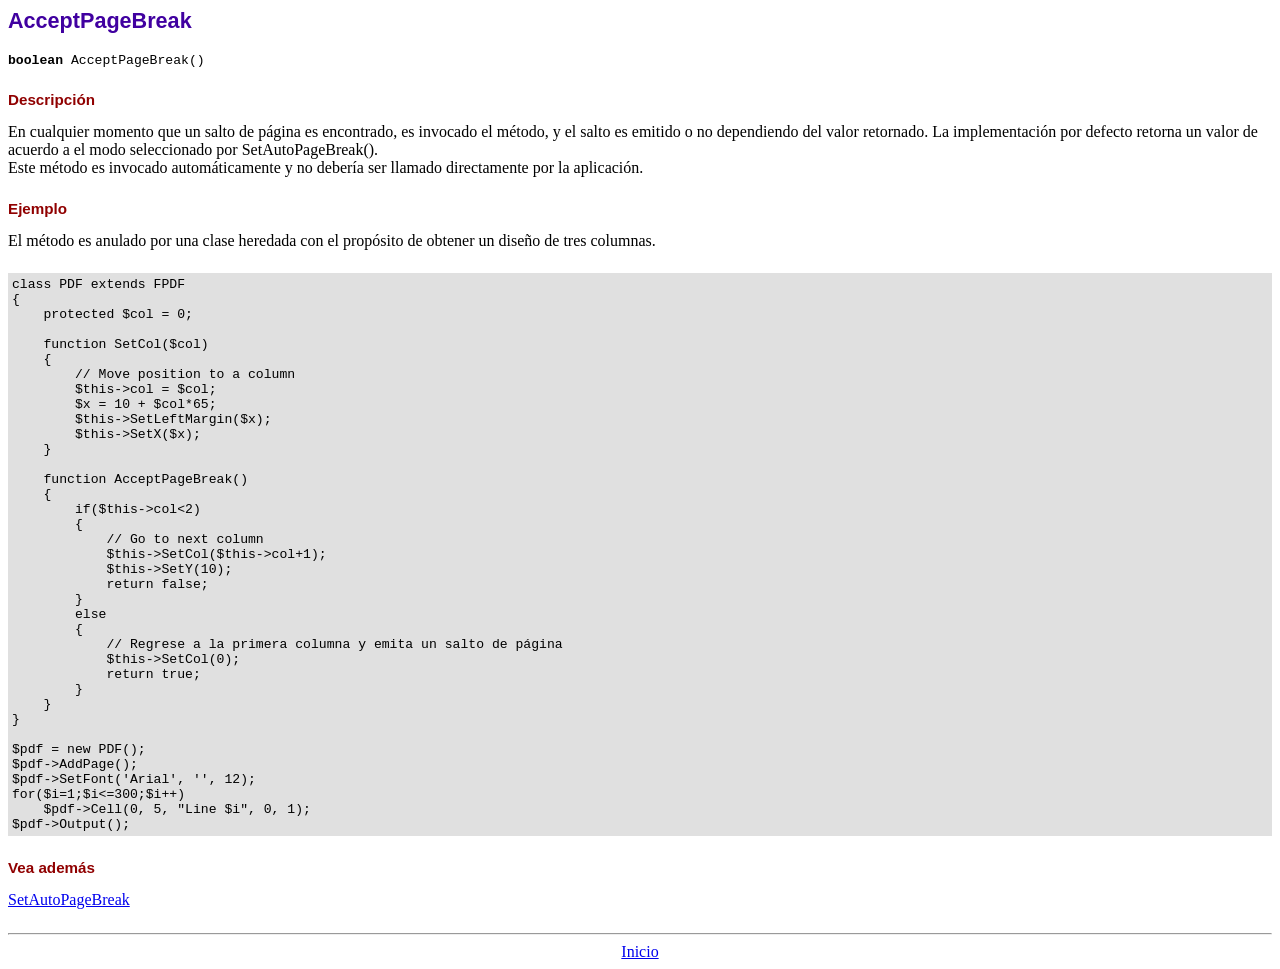
<file: libs/fpdf/doc/acceptpagebreak.htm>
<!DOCTYPE html PUBLIC "-//W3C//DTD HTML 4.01 Transitional//EN">
<html>
<head>
<meta http-equiv="Content-Type" content="text/html; charset=UTF-8">
<title>AcceptPageBreak</title>
<link type="text/css" rel="stylesheet" href="../fpdf.css">
</head>
<body>
<h1>AcceptPageBreak</h1>
<code><b>boolean</b> AcceptPageBreak()</code>
<h2>Descripción</h2>
En cualquier momento que un salto de página es encontrado, es invocado el método, y el salto es emitido o no dependiendo
del valor retornado. La implementación por defecto retorna un valor de acuerdo a el modo seleccionado por SetAutoPageBreak().
<br>
Este método es invocado automáticamente y no debería ser llamado directamente por la aplicación.
<h2>Ejemplo</h2>
El método es anulado por una clase heredada con el propósito de obtener un diseño de tres columnas.
<div class="doc-source">
<pre><code>class PDF extends FPDF
{
    protected $col = 0;

    function SetCol($col)
    {
        // Move position to a column
        $this-&gt;col = $col;
        $x = 10 + $col*65;
        $this-&gt;SetLeftMargin($x);
        $this-&gt;SetX($x);
    }

    function AcceptPageBreak()
    {
        if($this-&gt;col&lt;2)
        {
            // Go to next column
            $this-&gt;SetCol($this-&gt;col+1);
            $this-&gt;SetY(10);
            return false;
        }
        else
        {
            // Regrese a la primera columna y emita un salto de página
            $this-&gt;SetCol(0);
            return true;
        }
    }
}

$pdf = new PDF();
$pdf-&gt;AddPage();
$pdf-&gt;SetFont('Arial', '', 12);
for($i=1;$i&lt;=300;$i++)
    $pdf-&gt;Cell(0, 5, "Line $i", 0, 1);
$pdf-&gt;Output();</code></pre>
</div>
<h2>Vea además</h2>
<a href="setautopagebreak.htm">SetAutoPageBreak</a>
<hr style="margin-top:1.5em">
<div style="text-align:center"><a href="index.htm">Inicio</a></div>
</body>
</html>
</file>
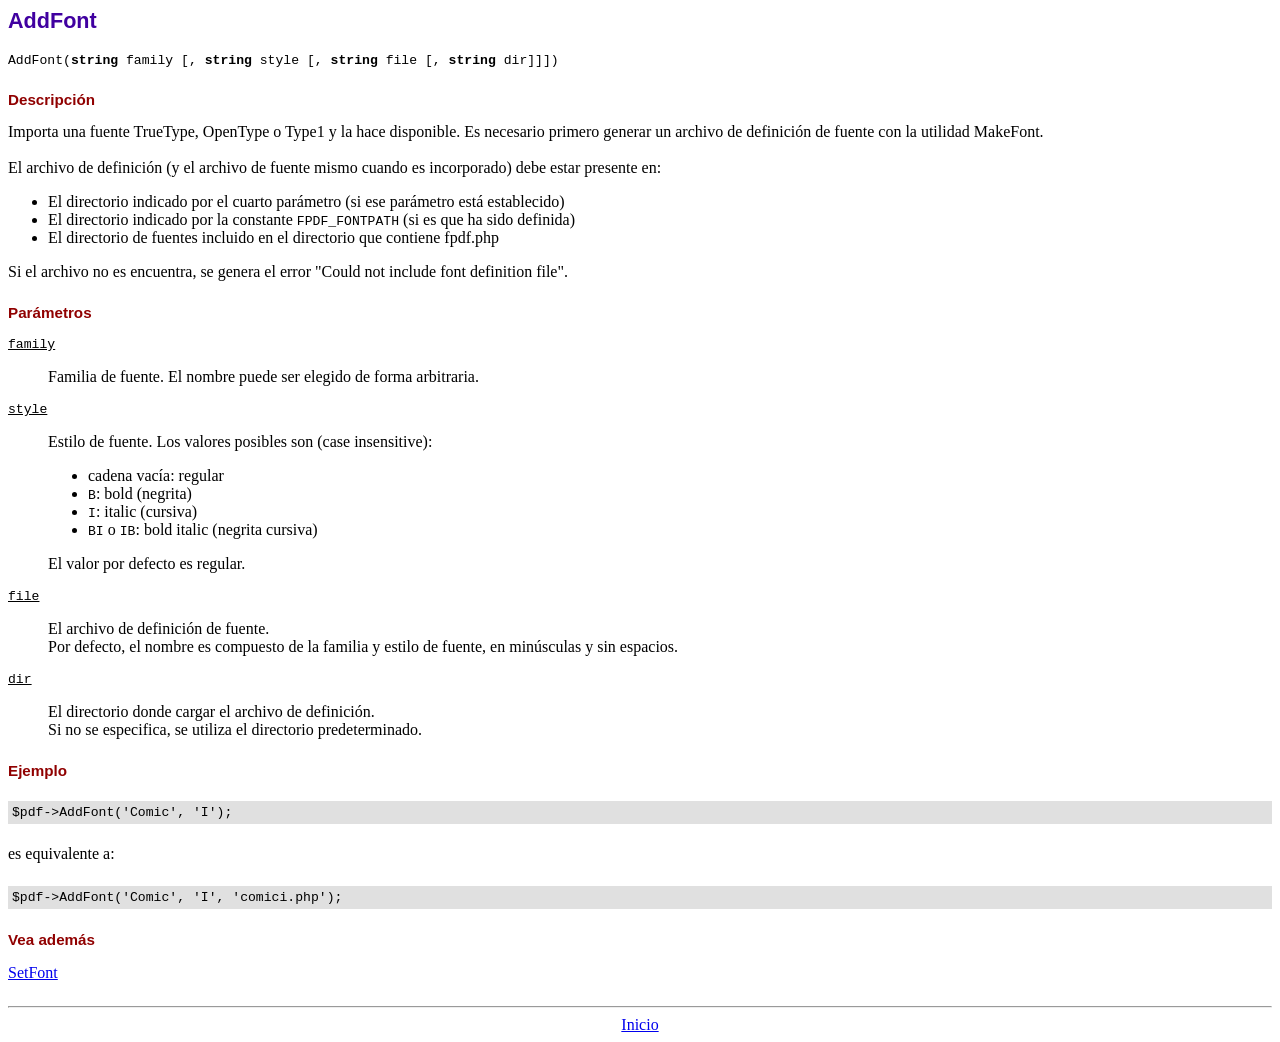
<file: libs/fpdf/doc/addfont.htm>
<!DOCTYPE html PUBLIC "-//W3C//DTD HTML 4.01 Transitional//EN">
<html>
<head>
<meta http-equiv="Content-Type" content="text/html; charset=UTF-8">
<title>AddFont</title>
<link type="text/css" rel="stylesheet" href="../fpdf.css">
</head>
<body>
<h1>AddFont</h1>
<code>AddFont(<b>string</b> family [, <b>string</b> style [, <b>string</b> file [, <b>string</b> dir]]])</code>
<h2>Descripción</h2>
Importa una fuente TrueType, OpenType o Type1 y la hace disponible. Es necesario primero generar
un archivo de definición de fuente con la utilidad MakeFont.
<br>
<br>
El archivo de definición (y el archivo de fuente mismo cuando es incorporado) debe estar presente en:
<ul>
<li>El directorio indicado por el cuarto parámetro (si ese parámetro está establecido)</li>
<li>El directorio indicado por la constante <code>FPDF_FONTPATH</code> (si es que ha sido definida)
<li>El directorio de fuentes incluido en el directorio que contiene fpdf.php
</ul>
Si el archivo no es encuentra, se genera el error "Could not include font definition file".
<h2>Parámetros</h2>
<dl class="param">
<dt><code>family</code></dt>
<dd>
Familia de fuente. El nombre puede ser elegido de forma arbitraria.
</dd>
<dt><code>style</code></dt>
<dd>
Estilo de fuente. Los valores posibles son (case insensitive):
<ul>
<li>cadena vacía: regular
<li><code>B</code>: bold (negrita)
<li><code>I</code>: italic (cursiva)
<li><code>BI</code> o <code>IB</code>: bold italic (negrita cursiva)
</ul>
El valor por defecto es regular.
</dd>
<dt><code>file</code></dt>
<dd>
El archivo de definición de fuente.
<br>
Por defecto, el nombre es compuesto de la familia y estilo de fuente, en minúsculas y sin espacios.
</dd>
<dt><code>dir</code></dt>
<dd>
El directorio donde cargar el archivo de definición.
<br>
Si no se especifica, se utiliza el directorio predeterminado.
</dd>
</dl>
<h2>Ejemplo</h2>
<div class="doc-source">
<pre><code>$pdf-&gt;AddFont('Comic', 'I');</code></pre>
</div>
es equivalente a:
<div class="doc-source">
<pre><code>$pdf-&gt;AddFont('Comic', 'I', 'comici.php');</code></pre>
</div>
<h2>Vea además</h2>
<a href="setfont.htm">SetFont</a>
<hr style="margin-top:1.5em">
<div style="text-align:center"><a href="index.htm">Inicio</a></div>
</body>
</html>
</file>
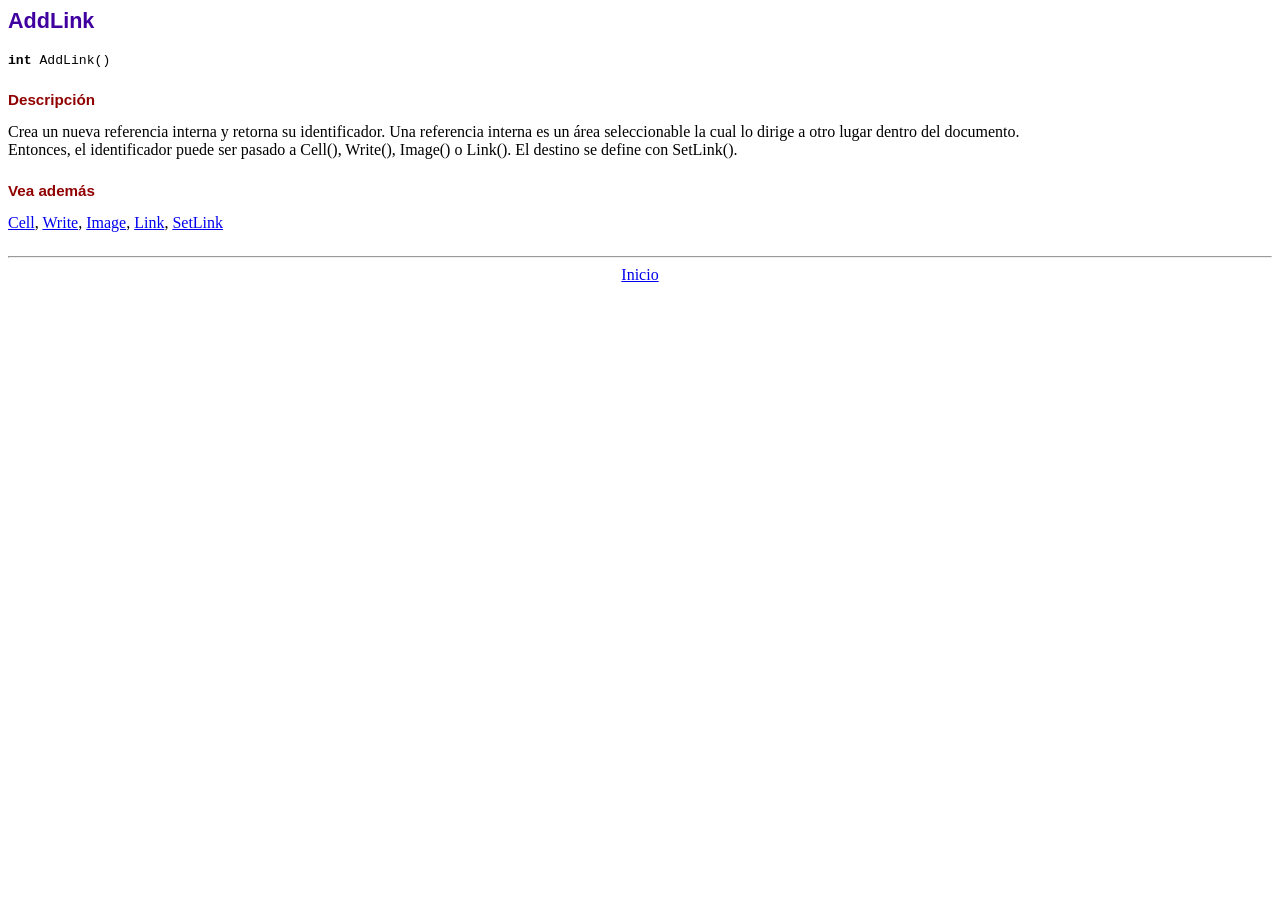
<file: libs/fpdf/doc/addlink.htm>
<!DOCTYPE html PUBLIC "-//W3C//DTD HTML 4.01 Transitional//EN">
<html>
<head>
<meta http-equiv="Content-Type" content="text/html; charset=UTF-8">
<title>AddLink</title>
<link type="text/css" rel="stylesheet" href="../fpdf.css">
</head>
<body>
<h1>AddLink</h1>
<code><b>int</b> AddLink()</code>
<h2>Descripción</h2>
Crea un nueva referencia interna y retorna su identificador. Una referencia interna es un área seleccionable la cual lo dirige a otro lugar dentro del documento.
<br>
Entonces, el identificador puede ser pasado a Cell(), Write(), Image() o Link(). El destino se define con SetLink().
<h2>Vea además</h2>
<a href="cell.htm">Cell</a>,
<a href="write.htm">Write</a>,
<a href="image.htm">Image</a>,
<a href="link.htm">Link</a>,
<a href="setlink.htm">SetLink</a>
<hr style="margin-top:1.5em">
<div style="text-align:center"><a href="index.htm">Inicio</a></div>
</body>
</html>
</file>
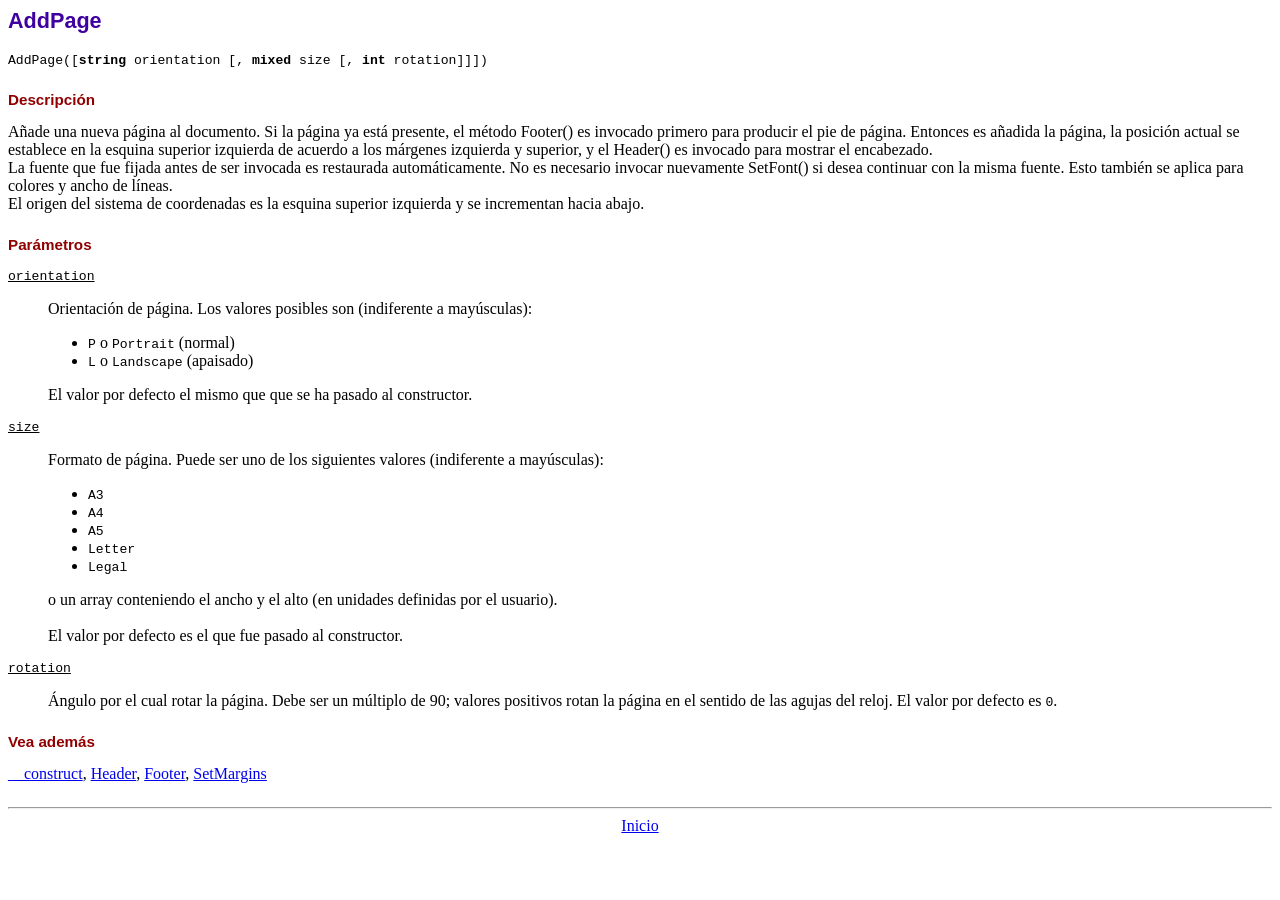
<file: libs/fpdf/doc/addpage.htm>
<!DOCTYPE html PUBLIC "-//W3C//DTD HTML 4.01 Transitional//EN">
<html>
<head>
<meta http-equiv="Content-Type" content="text/html; charset=UTF-8">
<title>AddPage</title>
<link type="text/css" rel="stylesheet" href="../fpdf.css">
</head>
<body>
<h1>AddPage</h1>
<code>AddPage([<b>string</b> orientation [, <b>mixed</b> size [, <b>int</b> rotation]]])</code>
<h2>Descripción</h2>
Añade una nueva página al documento. Si la página ya está presente, el método Footer() es invocado primero para producir
el pie de página. Entonces es añadida la página, la posición actual se establece en la esquina superior izquierda de
acuerdo a los márgenes izquierda y superior, y el Header() es invocado para mostrar el encabezado.<br>
La fuente que fue fijada antes de ser invocada es restaurada automáticamente. No es necesario invocar nuevamente SetFont()
si desea continuar con la misma fuente. Esto también se aplica para colores y ancho de líneas.<br>
El origen del sistema de coordenadas es la esquina superior izquierda y se incrementan  hacia abajo.
<h2>Parámetros</h2>
<dl class="param">
<dt><code>orientation</code></dt>
<dd>
Orientación de página. Los valores posibles son (indiferente a mayúsculas):
<ul>
<li><code>P</code> o <code>Portrait</code> (normal)</li>
<li><code>L</code> o <code>Landscape</code> (apaisado)</li>
</ul>
El valor por defecto el mismo que que se ha pasado al constructor.
</dd>
<dt><code>size</code></dt>
<dd>
Formato de página. Puede ser uno de los siguientes valores (indiferente a mayúsculas):
<ul>
<li><code>A3</code></li>
<li><code>A4</code></li>
<li><code>A5</code></li>
<li><code>Letter</code></li>
<li><code>Legal</code></li>
</ul>
o un array conteniendo el ancho y el alto (en unidades definidas por el usuario).<br>
<br>
El valor por defecto es el que fue pasado al constructor.
</dd>
<dt><code>rotation</code></dt>
<dd>
Ángulo por el cual rotar la página. Debe ser un múltiplo de 90; valores positivos rotan
la página en el sentido de las agujas del reloj. El valor por defecto es <code>0</code>.
</dd>
</dl>
<h2>Vea además</h2>
<a href="__construct.htm">__construct</a>,
<a href="header.htm">Header</a>,
<a href="footer.htm">Footer</a>,
<a href="setmargins.htm">SetMargins</a>
<hr style="margin-top:1.5em">
<div style="text-align:center"><a href="index.htm">Inicio</a></div>
</body>
</html>
</file>
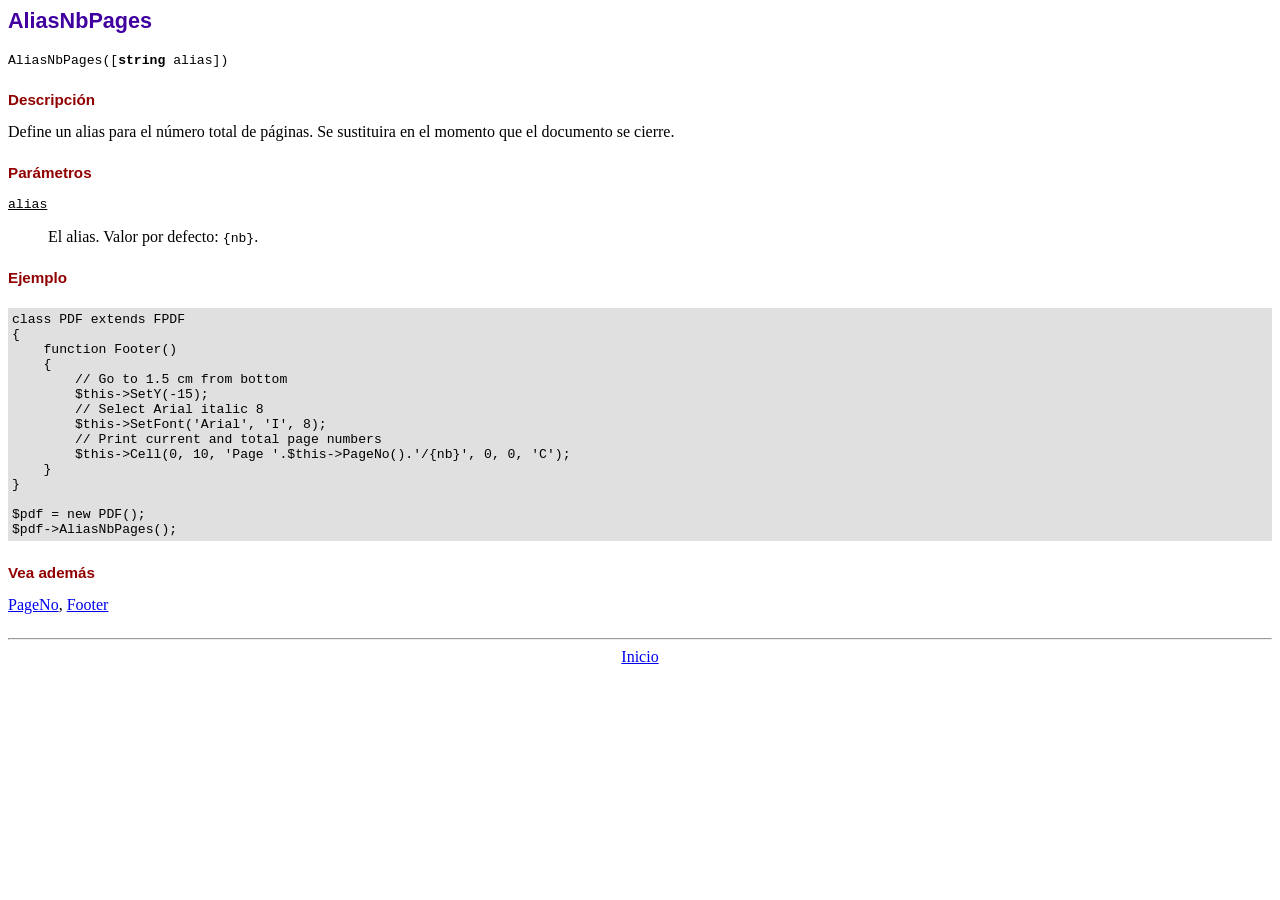
<file: libs/fpdf/doc/aliasnbpages.htm>
<!DOCTYPE html PUBLIC "-//W3C//DTD HTML 4.01 Transitional//EN">
<html>
<head>
<meta http-equiv="Content-Type" content="text/html; charset=UTF-8">
<title>AliasNbPages</title>
<link type="text/css" rel="stylesheet" href="../fpdf.css">
</head>
<body>
<h1>AliasNbPages</h1>
<code>AliasNbPages([<b>string</b> alias])</code>
<h2>Descripción</h2>
Define un alias para el número total de páginas. Se sustituira en el momento que el documento se cierre.
<h2>Parámetros</h2>
<dl class="param">
<dt><code>alias</code></dt>
<dd>
El alias. Valor por defecto: <code>{nb}</code>.
</dd>
</dl>
<h2>Ejemplo</h2>
<div class="doc-source">
<pre><code>class PDF extends FPDF
{
    function Footer()
    {
        // Go to 1.5 cm from bottom
        $this-&gt;SetY(-15);
        // Select Arial italic 8
        $this-&gt;SetFont('Arial', 'I', 8);
        // Print current and total page numbers
        $this-&gt;Cell(0, 10, 'Page '.$this-&gt;PageNo().'/{nb}', 0, 0, 'C');
    }
}

$pdf = new PDF();
$pdf-&gt;AliasNbPages();</code></pre>
</div>
<h2>Vea además</h2>
<a href="pageno.htm">PageNo</a>,
<a href="footer.htm">Footer</a>
<hr style="margin-top:1.5em">
<div style="text-align:center"><a href="index.htm">Inicio</a></div>
</body>
</html>
</file>
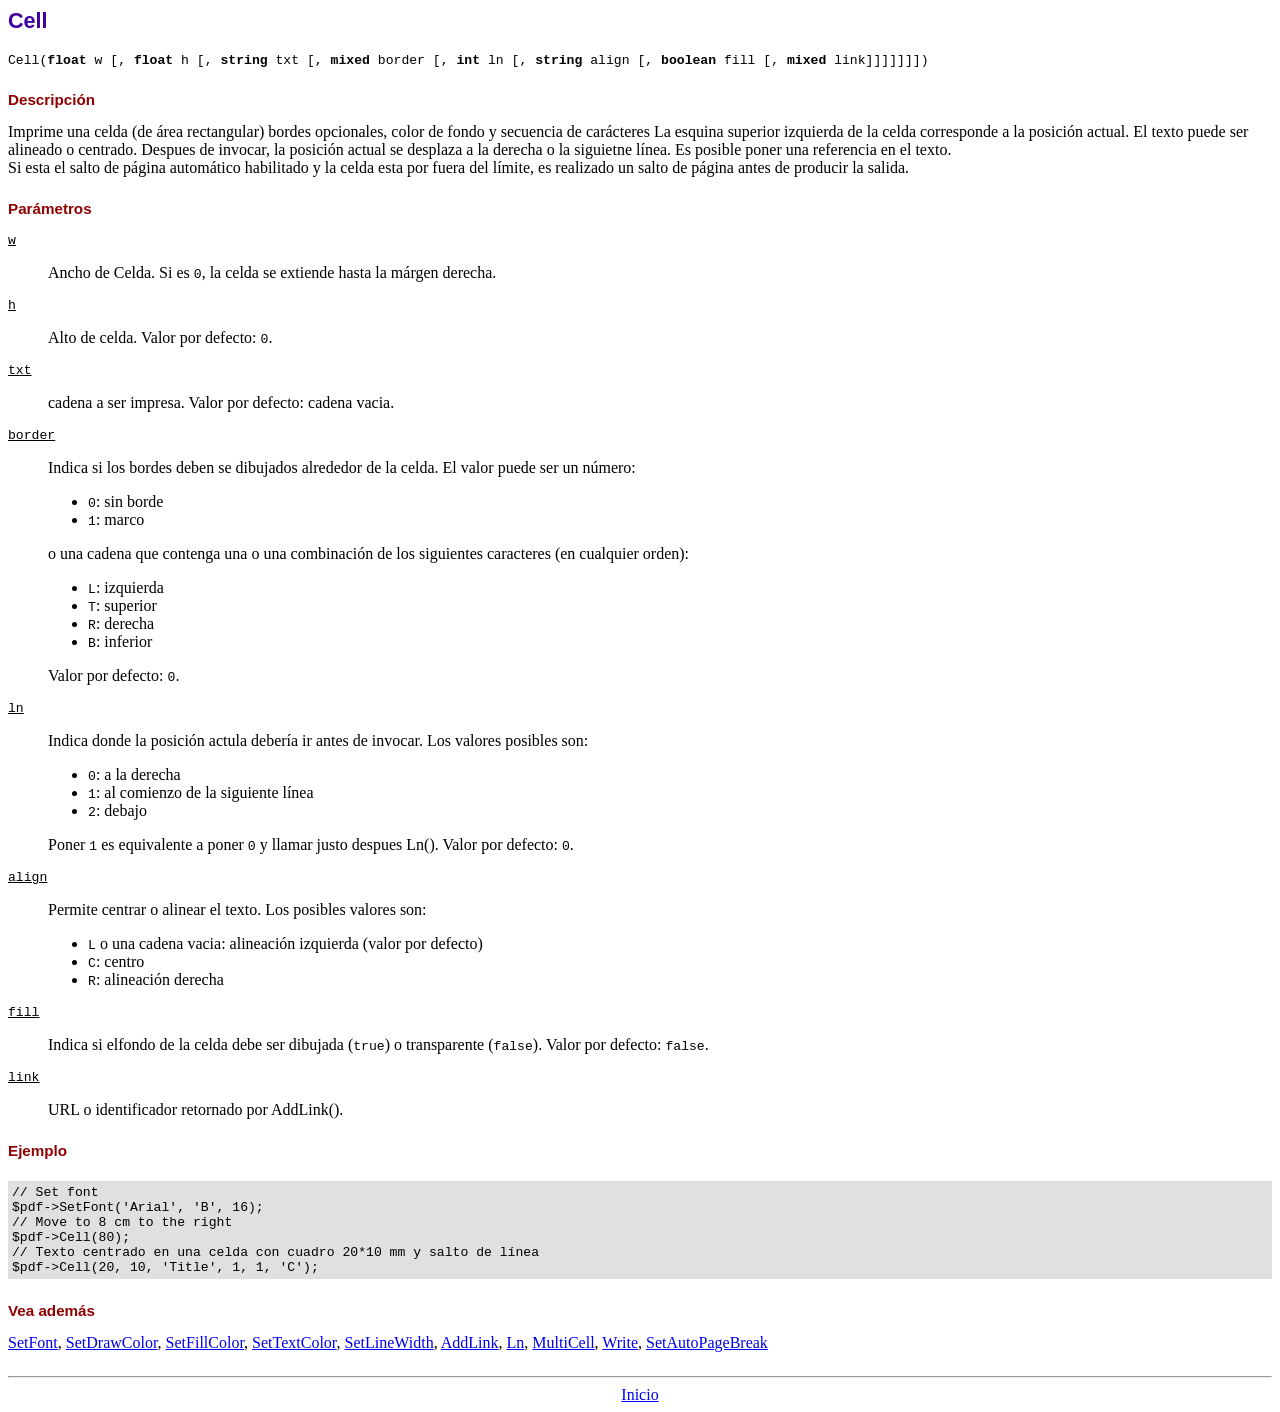
<file: libs/fpdf/doc/cell.htm>
<!DOCTYPE html PUBLIC "-//W3C//DTD HTML 4.01 Transitional//EN">
<html>
<head>
<meta http-equiv="Content-Type" content="text/html; charset=UTF-8">
<title>Cell</title>
<link type="text/css" rel="stylesheet" href="../fpdf.css">
</head>
<body>
<h1>Cell</h1>
<code>Cell(<b>float</b> w [, <b>float</b> h [, <b>string</b> txt [, <b>mixed</b> border [, <b>int</b> ln [, <b>string</b> align [, <b>boolean</b> fill [, <b>mixed</b> link]]]]]]])</code>
<h2>Descripción</h2>
Imprime una celda (de área rectangular) bordes opcionales, color de fondo y secuencia de carácteres
La esquina superior izquierda de la celda corresponde a la posición actual. El texto puede ser alineado o centrado. Despues de invocar, la posición actual se desplaza a la derecha o la siguietne línea. Es posible poner una referencia en el texto.
<br>
Si esta el salto de página automático habilitado y la celda esta por fuera del límite, es realizado un salto de página antes de producir la salida.
<h2>Parámetros</h2>
<dl class="param">
<dt><code>w</code></dt>
<dd>
Ancho de Celda. Si es <code>0</code>, la celda se extiende hasta la márgen derecha.
</dd>
<dt><code>h</code></dt>
<dd>
Alto de celda.
Valor por defecto: <code>0</code>.
</dd>
<dt><code>txt</code></dt>
<dd>
cadena a ser impresa.
Valor por defecto: cadena vacia.
</dd>
<dt><code>border</code></dt>
<dd>
Indica si los bordes deben se dibujados alrededor de la celda. El valor puede ser un número:
<ul>
<li><code>0</code>: sin borde</li>
<li><code>1</code>: marco</li>
</ul>
o una cadena que contenga una o una combinación de los siguientes caracteres (en cualquier orden):
<ul>
<li><code>L</code>: izquierda</li>
<li><code>T</code>: superior</li>
<li><code>R</code>: derecha</li>
<li><code>B</code>: inferior</li>
</ul>
Valor por defecto: <code>0</code>.
</dd>
<dt><code>ln</code></dt>
<dd>
Indica donde la posición actula debería ir antes de invocar. Los valores posibles son:
<ul>
<li><code>0</code>: a la derecha</li>
<li><code>1</code>: al comienzo de la siguiente línea</li>
<li><code>2</code>: debajo</li>
</ul>
Poner <code>1</code> es equivalente a poner <code>0</code> y llamar justo despues Ln().
Valor por defecto: <code>0</code>.
</dd>
<dt><code>align</code></dt>
<dd>
Permite centrar o alinear el texto. Los posibles valores son:
<ul>
<li><code>L</code> o una cadena vacia: alineación izquierda (valor por defecto)</li>
<li><code>C</code>: centro</li>
<li><code>R</code>: alineación derecha</li>
</ul>
</dd>
<dt><code>fill</code></dt>
<dd>
Indica si elfondo de la celda debe ser dibujada (<code>true</code>) o transparente (<code>false</code>).
Valor por defecto: <code>false</code>.
</dd>
<dt><code>link</code></dt>
<dd>
URL o identificador retornado por AddLink().
</dd>
</dl>
<h2>Ejemplo</h2>
<div class="doc-source">
<pre><code>// Set font
$pdf-&gt;SetFont('Arial', 'B', 16);
// Move to 8 cm to the right
$pdf-&gt;Cell(80);
// Texto centrado en una celda con cuadro 20*10 mm y salto de línea
$pdf-&gt;Cell(20, 10, 'Title', 1, 1, 'C');</code></pre>
</div>
<h2>Vea además</h2>
<a href="setfont.htm">SetFont</a>,
<a href="setdrawcolor.htm">SetDrawColor</a>,
<a href="setfillcolor.htm">SetFillColor</a>,
<a href="settextcolor.htm">SetTextColor</a>,
<a href="setlinewidth.htm">SetLineWidth</a>,
<a href="addlink.htm">AddLink</a>,
<a href="ln.htm">Ln</a>,
<a href="multicell.htm">MultiCell</a>,
<a href="write.htm">Write</a>,
<a href="setautopagebreak.htm">SetAutoPageBreak</a>
<hr style="margin-top:1.5em">
<div style="text-align:center"><a href="index.htm">Inicio</a></div>
</body>
</html>
</file>
<file: style_inicio.css>
:root{
    --blanco: #ffffff;
    --oscuro: #212121;
    --primario: #ffc107;
    --secundario: #0097a7;
    --gris:#757575;
    --grisclaro: #dfe9f3;
    --verde: #23cc0d;
    --azul: #453ff5;
}

body {
    font-size: 1.7rem; /* 1rem = 10px */
    font-family: "Krub", sans-serif;
    margin: 0;
    max-width: 100%;
    position: relative;
    z-index: 0;
}

/* Fondo desenfocado sin bordes blancos y asegurando que no tape contenido */
body::before {
    content: "";
    position: fixed;
    top: -10px;  /* Expandido para que el blur no muestre bordes blancos */
    left: -10px;
    width: calc(100% + 20px);
    height: calc(100% + 20px);
    background-image: url(img2.jpeg);
    background-position: center center;
    background-size: cover;
    background-repeat: no-repeat;
    background-attachment: fixed;
    filter: blur(10px);
    z-index: -1;
}



html{
    font-size: 62.5%;
        box-sizing: border-box;
        margin: 0;
}



*, *:before, *:after {
    box-sizing: inherit;
  }/*solucionamos el tamaño del elemento con este codigo*/
  /*se le aplica un formato antes a todos los elementos y el padding no forma parte
  del elemento, aunque si este aplicado*/

.titulo{
    color: var(--blanco);
    font-size: 8rem;
    font-weight: bold;
    text-align: center;
    letter-spacing: 1rem;
}

/* contenido principal */
/*contenido principal*/
.principal{
    margin: 0.5rem;
    max-width: 100%;
    position: relative;
}

.servicios{
    display: flex;
    align-items: center;
    justify-content: center;
    max-width: 100%;
    gap: 3rem;
    margin: 2rem;

}

.servicio{
    box-shadow: 0 0 10px rgba(255, 255, 255, 0.97);
    border-radius: 1rem;
    padding: 4rem;
    margin-bottom: 0.7rem;
    background-color: var(--blanco);
    cursor: pointer;
    margin-top: 4.5rem;
}

.servicio:hover{
   transform: scale(0.9);
}

a.productos{
    text-decoration: none;
    color: var(--oscuro);
}

.servicio h3{
    font-size: 3rem;
    font-weight: bold;
    font-family: Arial, Helvetica, sans-serif;
    text-align: center;
}
.servicio p{
    text-align: center;
    font-weight: normal;
    font-family: Arial, Helvetica, sans-serif;

}


/* iconos main */
.footer {
    position: relative; /* Evita que flote sobre el contenido */
    margin-top: 5rem;
    padding-bottom: 2rem;
}

.contenedor-footer {
    display: flex;
    justify-content: center;
}

/* Iconos redes sociales */
.contenedor-iconos {
    display: flex;
    justify-content: center;
    text-align: center;
    gap: 8rem;
}

.contenedor-iconos .icono a {
    text-decoration: none;
    color: var(--blanco);
}

.contenedor-iconos svg {
    width: auto;
    height: 8rem;
    transition: transform 0.3s ease, color 0.3s ease;
}

svg.what:hover {
    cursor: pointer;
    color: var(--verde);
    transform: scale(1.3);
}

svg.face:hover {
    cursor: pointer;
    color: var(--azul);
    transform: scale(1.3);
}

.iconos{
    display: flex;
    justify-content: center;
}
.iconos svg{
    width: 8rem;
    height: auto;
}
</file>
<file: libs/fpdf/fpdf.css>
body {font-family:"Times New Roman",serif}
h1 {font:bold 135% Arial,sans-serif; color:#4000A0; margin-bottom:0.9em}
h2 {font:bold 95% Arial,sans-serif; color:#900000; margin-top:1.5em; margin-bottom:1em}
dl.param dt {text-decoration:underline}
dl.param dd {margin-top:1em; margin-bottom:1em}
dl.param ul {margin-top:1em; margin-bottom:1em}
tt, code, kbd {font-family:"Courier New",Courier,monospace; font-size:82%}
div.source {margin-top:1.4em; margin-bottom:1.3em}
div.source pre {display:table; border:1px solid #24246A; width:100%; margin:0em; font-family:inherit; font-size:100%}
div.source code {display:block; border:1px solid #C5C5EC; background-color:#F0F5FF; padding:6px; color:#000000}
div.doc-source {margin-top:1.4em; margin-bottom:1.3em}
div.doc-source pre {display:table; width:100%; margin:0em; font-family:inherit; font-size:100%}
div.doc-source code {display:block; background-color:#E0E0E0; padding:4px}
.kw {color:#000080; font-weight:bold}
.str {color:#CC0000}
.cmt {color:#008000}
p.demo {text-align:center; margin-top:-0.9em}
a.demo {text-decoration:none; font-weight:bold; color:#0000CC}
a.demo:link {text-decoration:none; font-weight:bold; color:#0000CC}
a.demo:hover {text-decoration:none; font-weight:bold; color:#0000FF}
a.demo:active {text-decoration:none; font-weight:bold; color:#0000FF}
</file>
